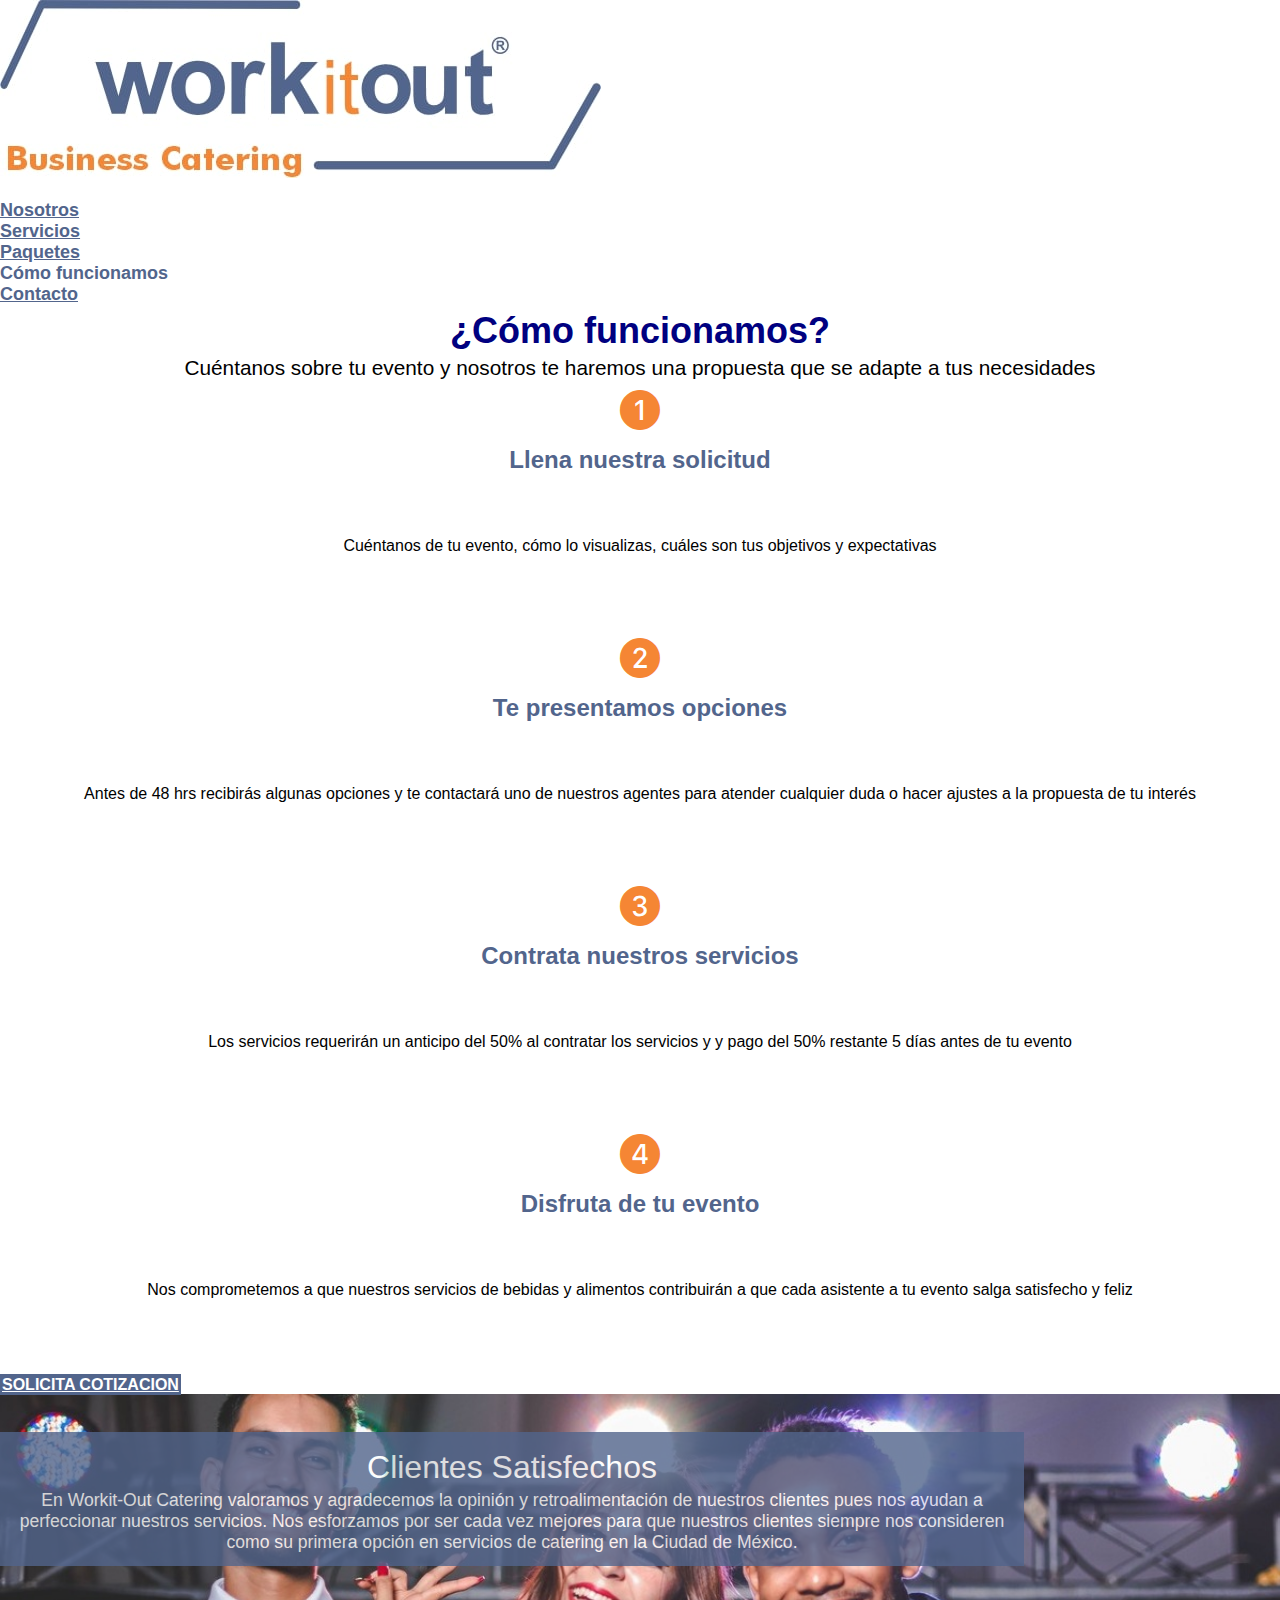
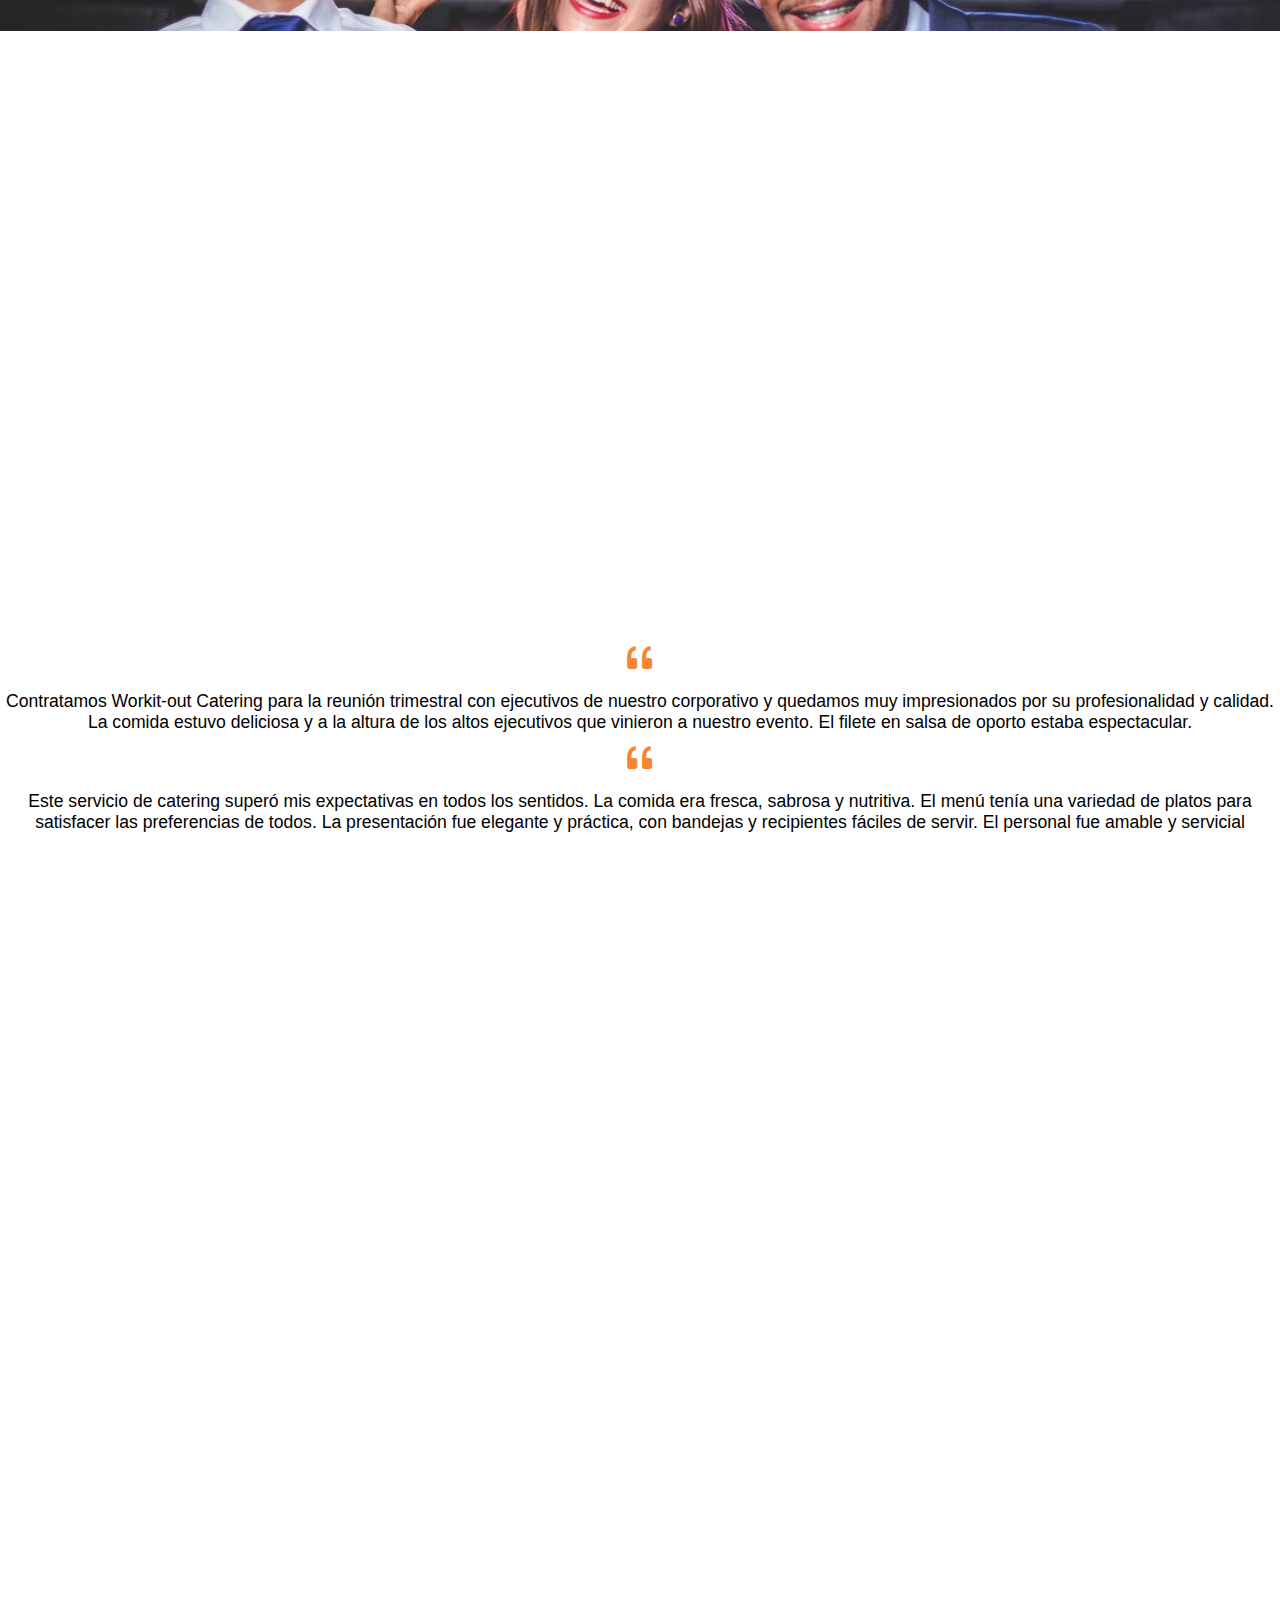
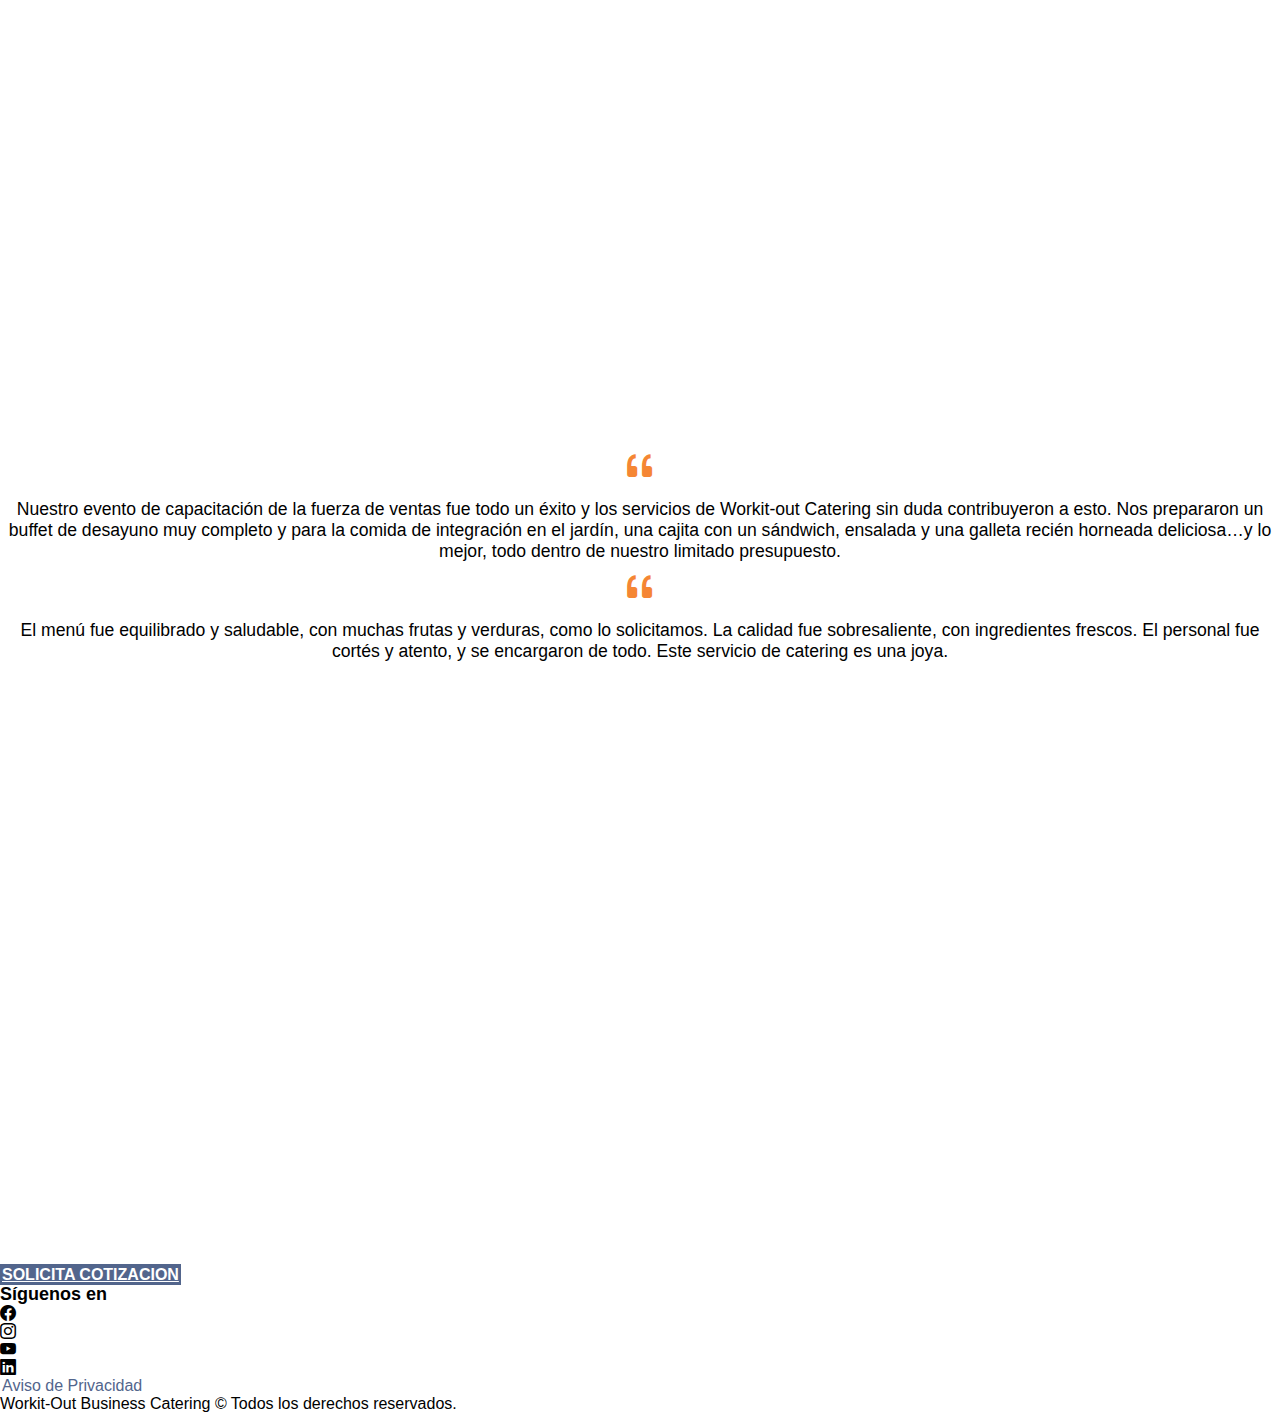
<file: pages/como-funcionamos.html>
<!DOCTYPE html>
<html lang="es">
  <head>
    <meta charset="UTF-8" />
    <meta http-equiv="X-UA-Compatible" content="IE=edge" />
    <meta name="viewport" content="width=device-width, initial-scale=1.0" />
    <meta
      name="description"
      content="Nuestro proceso es muy sencillo, llena nuestra solicitud y te contactaremos con opciones; contrátanos con 50% de anticipo"
    />
    <meta name="robots" content="index,follow" />
    <link
      href="https://cdn.jsdelivr.net/npm/bootstrap@5.3.0-alpha3/dist/css/bootstrap.min.css"
      rel="stylesheet"
      integrity="sha384-KK94CHFLLe+nY2dmCWGMq91rCGa5gtU4mk92HdvYe+M/SXH301p5ILy+dN9+nJOZ"
      crossorigin="anonymous"
    />
    <link
      rel="stylesheet"
      href="https://cdn.jsdelivr.net/npm/bootstrap-icons@1.10.4/font/bootstrap-icons.css"
    />
    <link href="https://unpkg.com/aos@2.3.1/dist/aos.css" rel="stylesheet" />
    <link rel="stylesheet" href="../css/styles.css" />
    <title>Workit Out Business Catering | Cómo funcionamos</title>
  </head>

  <body>
    <header class="navbar navbar-expand-lg bg-body-tertiary border-bottom">
      <div class="container py-2">
        <!--En la mitad del container pongo logo y en la otra mital barra nav-->
        <div class="row">
          <!--Sección logo. Pendiente averiguar como hacer que el logo no se vuelva tan pequeño en la versión sm-->
          <div class="col-6">
            <a class="navbar-brand" href="../index.html"
              ><img
                src="../img/logo-catering-workitout.jpg"
                alt="Logo-workit-out-catering"
                class="w-50"
            /></a>
          </div>
          <!--Sección barra nav-->
          <div class="col-6 d-flex flex-column justify-content-end">
            <button
              class="navbar-toggler"
              type="button"
              data-bs-toggle="collapse"
              data-bs-target="#navbarNavDropdown"
              aria-controls="navbarNavDropdown"
              aria-expanded="false"
              aria-label="Toggle navigation"
            >
              <span class="navbar-toggler-icon"></span>
            </button>
            <nav
              class="collapse navbar-collapse justify-content-end"
              id="navbarNavDropdown"
            >
              <ul class="navbar-nav">
                <li class="nav-item">
                  <a class="nav-link" href="../index.html"
                    ><span class="pe-2 border-end">Nosotros</span></a
                  >
                </li>
                <li class="nav-item">
                  <a class="nav-link" href="./servicios.html"
                    ><span class="pe-2 border-end">Servicios</span></a
                  >
                </li>
                <li class="nav-item">
                  <a class="nav-link" href="./paquetes.html"
                    ><span class="pe-2 border-end">Paquetes</span></a
                  >
                </li>
                <li class="nav-item">
                  <a class="nav-link active" aria-current="page"
                    ><span class="pe-2 border-end">Cómo funcionamos</span></a
                  >
                </li>
                <li class="nav-item">
                  <a class="nav-link" href="./contacto.html"
                    ><span class="pe-2 border-end">Contacto</span></a
                  >
                </li>
              </ul>
            </nav>
          </div>
        </div>
      </div>
    </header>

    <main>
      <!-- Sección título y subtítulo de la página -->
      <section class="container py-4 text-center">
        <h1>¿Cómo funcionamos?</h1>
        <p class="parrafo-titulopags">
          Cuéntanos sobre tu evento y nosotros te haremos una propuesta que se
          adapte a tus necesidades
        </p>
      </section>

      <!-- Sección de contenido Cómo funcionamos. Rehago sección con Bootstrap-->
      <div class="container">
        <div class="row">
          <div class="col-md-6 col-xl-3">
            <div class="container d-flex flex-column">
              <div class="row pasos-icon text-center">
                <i class="bi bi-1-circle-fill"></i>
              </div>
              <div class="row pasos-texto pt-3">
                <h2>Llena nuestra solicitud</h2>
              </div>
              <div class="row pasos-texto">
                <p>
                  Cuéntanos de tu evento, cómo lo visualizas, cuáles son tus
                  objetivos y expectativas
                </p>
              </div>
            </div>
          </div>
          <div class="col-md-6 col-xl-3">
            <div class="container d-flex flex-column">
              <div class="row pasos-icon text-center">
                <i class="bi bi-2-circle-fill"></i>
              </div>
              <div class="row pasos-texto pt-3">
                <h2>Te presentamos opciones</h2>
              </div>
              <div class="row pasos-texto">
                <p>
                  Antes de 48 hrs recibirás algunas opciones y te contactará uno
                  de nuestros agentes para atender cualquier duda o hacer
                  ajustes a la propuesta de tu interés
                </p>
              </div>
            </div>
          </div>
          <div class="col-md-6 col-xl-3">
            <div class="container d-flex flex-column">
              <div class="row pasos-icon text-center">
                <i class="bi bi-3-circle-fill"></i>
              </div>
              <div class="row pasos-texto pt-3">
                <h2>Contrata nuestros servicios</h2>
              </div>
              <div class="row pasos-texto">
                <p>
                  Los servicios requerirán un anticipo del 50% al contratar los
                  servicios y y pago del 50% restante 5 días antes de tu evento
                </p>
              </div>
            </div>
          </div>
          <div class="col-md-6 col-xl-3">
            <div class="container d-flex flex-column">
              <div class="row pasos-icon text-center">
                <i class="bi bi-4-circle-fill"></i>
              </div>
              <div class="row pasos-texto pt-3">
                <h2>Disfruta de tu evento</h2>
              </div>
              <div class="row pasos-texto">
                <p>
                  Nos comprometemos a que nuestros servicios de bebidas y
                  alimentos contribuirán a que cada asistente a tu evento salga
                  satisfecho y feliz
                </p>
              </div>
            </div>
          </div>
        </div>
      </div>

      <!--Sección de botón para solicitar cotización que se incluye en todas las páginas (excepto en la de Contacto)-->
      <div class="container py-5 ps-4">
        <div
          class="col-12 d-flex justify-content-center justify-content-lg-start"
        >
          <a
            class="btn btn-lg btn-plomo"
            href="./contacto.html"
            role="button"
            aria-label="Solicita cotización"
            >SOLICITA COTIZACION</a
          >
        </div>
      </div>

      <!-- Sección de Clientes Satisfechos y testimoniales en Cómo funcionamos-->
      <section class="container caja-clientes-satisfechos my-5">
        <div class="container titulo-clientes-satisfechos">
          <h2>Clientes Satisfechos</h2>
          <p>
            En Workit-Out Catering valoramos y agradecemos la opinión y
            retroalimentación de nuestros clientes pues nos ayudan a
            perfeccionar nuestros servicios. Nos esforzamos por ser cada vez
            mejores para que nuestros clientes siempre nos consideren como su
            primera opción en servicios de catering en la Ciudad de México.
          </p>
        </div>
      </section>

      <!--Sección Testimoniales con foto y texto-->
      <div class="container">
        <!--Fila con foto, icono y texto. Foto al principio-->
        <div class="row invertir-orden">
          <!--Sección de imagen-->
          <div class="col-lg-6 px-0">
            <figure>
              <img
                data-aos="flip-up"
                class="w-100"
                src="../img/cf-testim-f1-hamburguesa.jpg"
                alt="Hamburguesa con papas"
              />
            </figure>
          </div>
          <!--Sección de texto-->
          <div class="col-lg-6 d-flex flex-column justify-content-center">
            <div class="row pasos-icon text-center">
              <i class="bi bi-quote"></i>
            </div>
            <p class="testimoniales">
              Contratamos Workit-out Catering para la reunión trimestral con
              ejecutivos de nuestro corporativo y quedamos muy impresionados por
              su profesionalidad y calidad. La comida estuvo deliciosa y a la
              altura de los altos ejecutivos que vinieron a nuestro evento. El
              filete en salsa de oporto estaba espectacular.
            </p>
          </div>
        </div>
        <!--Fila con foto, highlightsy texto. Foto al final-->
        <div class="row">
          <!--Sección de texto-->
          <div class="col-lg-6 d-flex flex-column justify-content-center">
            <div class="row pasos-icon text-center">
              <i class="bi bi-quote"></i>
            </div>
            <p class="testimoniales">
              Este servicio de catering superó mis expectativas en todos los
              sentidos. La comida era fresca, sabrosa y nutritiva. El menú tenía
              una variedad de platos para satisfacer las preferencias de todos.
              La presentación fue elegante y práctica, con bandejas y
              recipientes fáciles de servir. El personal fue amable y servicial
            </p>
          </div>
          <!--Sección de imagen-->
          <div class="col-lg-6 px-0">
            <figure>
              <img
                data-aos="flip-up"
                class="w-100"
                src="../img/cf-testim-f2-platillos-salados.jpg"
                alt="Mesa con bocadillos salados"
              />
            </figure>
          </div>
        </div>
        <!--Fila con foto, highlights y texto. Foto al principio-->
        <div class="row invertir-orden">
          <!--Sección de imagen-->
          <div class="col-lg-6 px-0">
            <figure>
              <img
                data-aos="flip-up"
                class="w-100"
                src="../img/cf-testim-f3-pizza-y-laptop.jpg"
                alt="Pizza y laptop"
              />
            </figure>
          </div>
          <!--Sección de texto-->
          <div class="col-lg-6 d-flex flex-column justify-content-center">
            <div class="row pasos-icon text-center">
              <i class="bi bi-quote"></i>
            </div>
            <p class="testimoniales">
              Nuestro evento de capacitación de la fuerza de ventas fue todo un
              éxito y los servicios de Workit-out Catering sin duda
              contribuyeron a esto. Nos prepararon un buffet de desayuno muy
              completo y para la comida de integración en el jardín, una cajita
              con un sándwich, ensalada y una galleta recién horneada
              deliciosa…y lo mejor, todo dentro de nuestro limitado presupuesto.
            </p>
          </div>
        </div>
        <!--Fila con foto, highlights y texto. Foto al final. Por ser el último incluye borde abajo-->
        <div class="row">
          <!--Sección de texto-->
          <div class="col-lg-6 d-flex flex-column justify-content-center">
            <div class="row pasos-icon text-center">
              <i class="bi bi-quote"></i>
            </div>
            <p class="testimoniales">
              El menú fue equilibrado y saludable, con muchas frutas y verduras,
              como lo solicitamos. La calidad fue sobresaliente, con
              ingredientes frescos. El personal fue cortés y atento, y se
              encargaron de todo. Este servicio de catering es una joya.
            </p>
          </div>
          <!--Sección de imagen-->
          <div class="col-lg-6 px-0">
            <figure>
              <img
                data-aos="flip-up"
                class="w-100"
                src="../img/cf-testim-f4-fruta.jpg"
                alt="Plato de fruta picada"
              />
            </figure>
          </div>
        </div>
      </div>

      <!--Sección de botón para solicitar cotización que se incluye en todas las páginas (excepto en la de Contacto)-->
      <div class="container py-5 ps-4">
        <div
          class="col-12 d-flex justify-content-center justify-content-lg-start"
        >
          <a
            class="btn btn-lg btn-plomo"
            href="./contacto.html"
            role="button"
            aria-label="Solicita cotización"
            >SOLICITA COTIZACION</a
          >
        </div>
      </div>
    </main>

    <!--Sección Footer (2 containers con 2 filas c/u para acomodar los diferentes elementos)-->
    <footer class="container-fluid bg-body-tertiary border-top py-3">
      <!--Sección de redes sociales del footer-->
      <div class="container py-4px">
        <div class="row">
          <div class="col-12">
            <div class="d-flex justify-content-center">
              <h4 class="texto-footer">Síguenos en</h4>
            </div>
            <div class="col-12">
              <div class="d-flex justify-content-center">
                <ul class="fs-3 d-flex">
                  <!--Pendiente checar cómo agregar la liga a la pag de la red social respectiva y ligarlas (cuando existan, jeje) -->
                  <li class="bi bi-facebook px-4"></li>
                  <li class="bi bi-instagram px-4"></li>
                  <li class="bi bi-youtube px-4"></li>
                  <li class="bi bi-linkedin px-4"></li>
                </ul>
              </div>
            </div>
          </div>
        </div>
        <!--Sección de legales del footer. Queda pendiente texto Aviso de privacidad y ligarlo-->
        <div class="container">
          <div class="row">
            <div class="col-12 col-lg-4 text-center text-lg-start">
              <a href="#" class="link-legales">Aviso de Privacidad</a>
            </div>
            <div class="col-12 col-lg-8 text-center text-lg-start">
              Workit-Out Business Catering © Todos los derechos reservados.
            </div>
          </div>
        </div>
      </div>
    </footer>

    <script
      src="https://cdn.jsdelivr.net/npm/bootstrap@5.3.0-alpha3/dist/js/bootstrap.bundle.min.js"
      integrity="sha384-ENjdO4Dr2bkBIFxQpeoTz1HIcje39Wm4jDKdf19U8gI4ddQ3GYNS7NTKfAdVQSZe"
      crossorigin="anonymous"
    ></script>
    <script src="https://unpkg.com/aos@2.3.1/dist/aos.js"></script>
    <script>
      AOS.init();
    </script>
  </body>
</html>
</file>
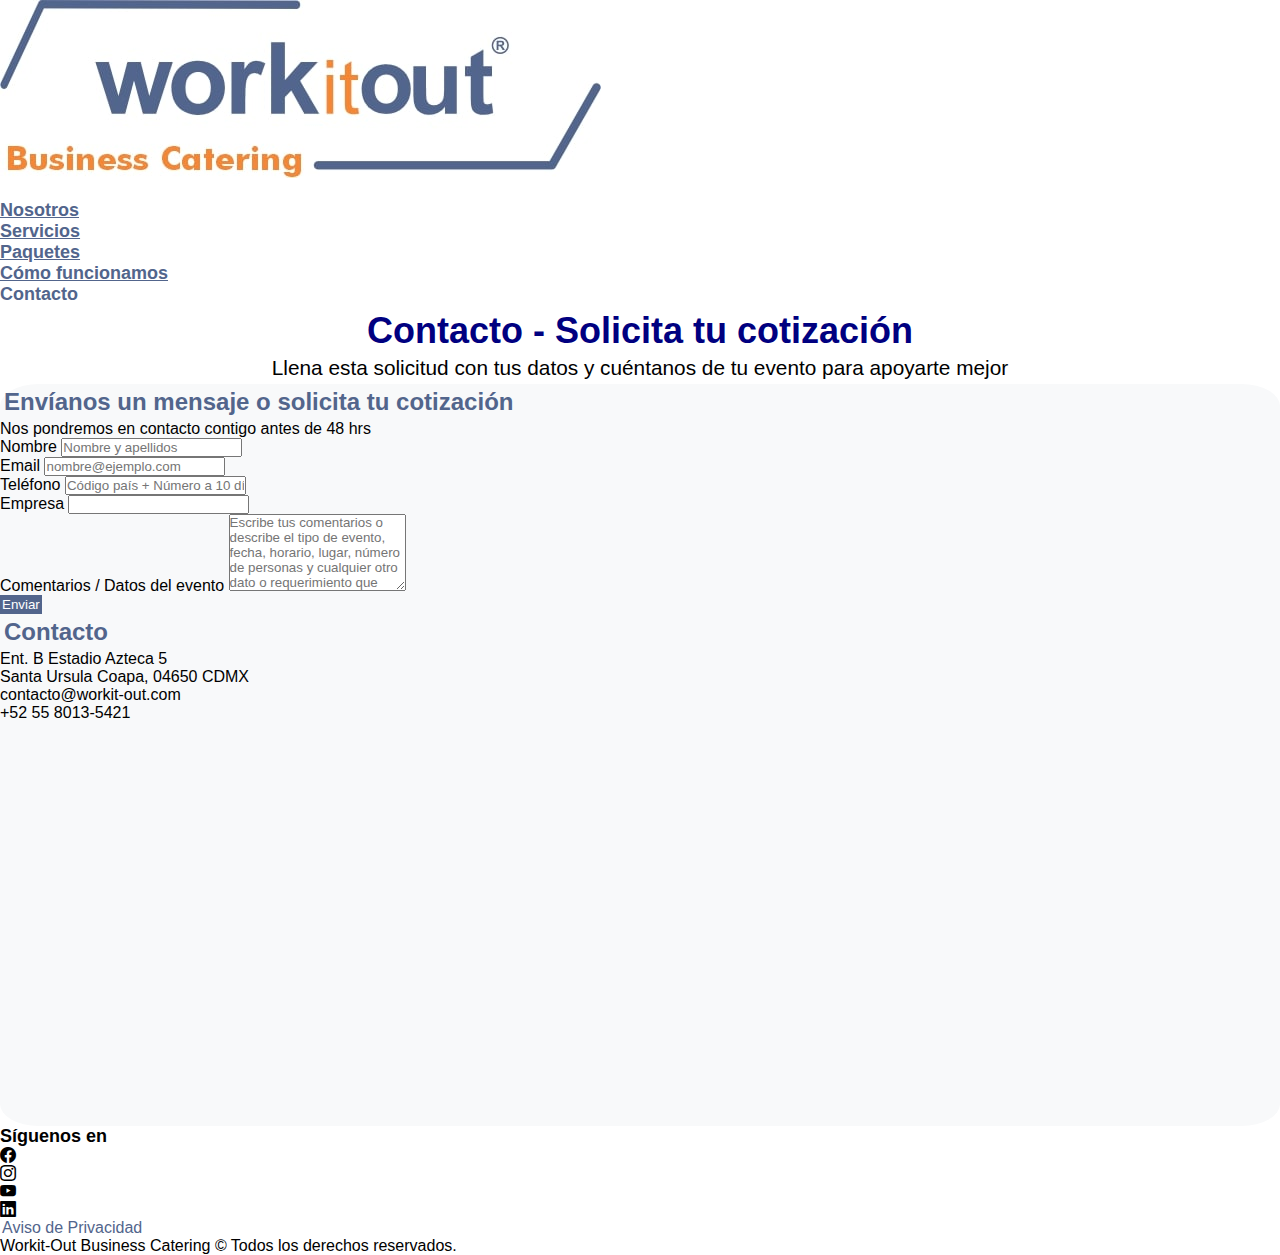
<file: pages/contacto.html>
<!DOCTYPE html>
<html lang="es">
  <head>
    <meta charset="UTF-8" />
    <meta http-equiv="X-UA-Compatible" content="IE=edge" />
    <meta name="viewport" content="width=device-width, initial-scale=1.0" />
    <meta
      name="description"
      content="Contáctanos y cuéntanos de tu evento para enviarte una cotización de acuerdo a las caracteríticas de tu evento y presupuesto"
    />
    <meta name="robots" content="index,follow" />
    <link
      href="https://cdn.jsdelivr.net/npm/bootstrap@5.3.0-alpha3/dist/css/bootstrap.min.css"
      rel="stylesheet"
      integrity="sha384-KK94CHFLLe+nY2dmCWGMq91rCGa5gtU4mk92HdvYe+M/SXH301p5ILy+dN9+nJOZ"
      crossorigin="anonymous"
    />
    <link
      rel="stylesheet"
      href="https://cdn.jsdelivr.net/npm/bootstrap-icons@1.10.4/font/bootstrap-icons.css"
    />
    <link href="https://unpkg.com/aos@2.3.1/dist/aos.css" rel="stylesheet" />
    <link rel="stylesheet" href="../css/styles.css" />
    <title>Workit Out Business Catering | Contacto</title>
  </head>

  <body>
    <header class="navbar navbar-expand-lg bg-body-tertiary border-bottom">
      <div class="container py-2">
        <!--En la mitad del container pongo logo y en la otra mital barra nav-->
        <div class="row">
          <!--Sección logo. Pendiente averiguar como hacer que el logo no se vuelva tan pequeño en la versión sm-->
          <div class="col-6">
            <a class="navbar-brand" href="../index.html"
              ><img
                src="../img/logo-catering-workitout.jpg"
                alt="Logo-workit-out-catering"
                class="w-50"
            /></a>
          </div>
          <!--Sección barra nav-->
          <div class="col-6 d-flex flex-column justify-content-end">
            <button
              class="navbar-toggler"
              type="button"
              data-bs-toggle="collapse"
              data-bs-target="#navbarNavDropdown"
              aria-controls="navbarNavDropdown"
              aria-expanded="false"
              aria-label="Toggle navigation"
            >
              <span class="navbar-toggler-icon"></span>
            </button>
            <nav
              class="collapse navbar-collapse justify-content-end"
              id="navbarNavDropdown"
            >
              <ul class="navbar-nav">
                <li class="nav-item">
                  <a class="nav-link" href="../index.html"
                    ><span class="pe-2 border-end">Nosotros</span></a
                  >
                </li>
                <li class="nav-item">
                  <a class="nav-link" href="./servicios.html"
                    ><span class="pe-2 border-end">Servicios</span></a
                  >
                </li>
                <li class="nav-item">
                  <a class="nav-link" href="./paquetes.html"
                    ><span class="pe-2 border-end">Paquetes</span></a
                  >
                </li>
                <li class="nav-item">
                  <a class="nav-link" href="./como-funcionamos.html"
                    ><span class="pe-2 border-end">Cómo funcionamos</span></a
                  >
                </li>
                <li class="nav-item">
                  <a class="nav-link active" aria-current="page"
                    ><span class="pe-2 border-end">Contacto</span></a
                  >
                </li>
              </ul>
            </nav>
          </div>
        </div>
      </div>
    </header>

    <main>
      <!-- Sección título y subtítulo de la página -->
      <section class="container py-4 text-center">
        <h1>Contacto - Solicita tu cotización</h1>
        <p class="parrafo-titulopags">
          Llena esta solicitud con tus datos y cuéntanos de tu evento para
          apoyarte mejor
        </p>
      </section>

      <!-- Sección Contenido de la página -->

      <!-- Sección Contenedor principal -->
      <section class="container-fluid pb-5">
        <section class="container">
          <!-- Sección para dividir los 3 bloques del contenido -->
          <div class="row border m-2">
            <!-- Sección para el formato de solicitud -->
            <div class="col-lg-7 d-flex p-4">
              <div>
                <h2 class="subtitulo-contacto">
                  Envíanos un mensaje o solicita tu cotización
                </h2>
                <p>Nos pondremos en contacto contigo antes de 48 hrs</p>
                <form name="Contacto" netlify>
                  <div class="mb-3">
                    <label for="exampleFormControlInput1" class="form-label"
                      >Nombre</label
                    >
                    <input
                      type="text"
                      aria-label="First name"
                      class="form-control"
                      placeholder="Nombre y apellidos"
                      aria-label="Nombre y apellidos"
                    />
                  </div>
                  <div class="mb-3">
                    <label for="exampleFormControlInput1" class="form-label"
                      >Email</label
                    >
                    <input
                      type="email"
                      class="form-control"
                      id="exampleFormControlInput1"
                      placeholder="nombre@ejemplo.com"
                      aria-label="e-mail"
                    />
                  </div>
                  <div class="mb-3">
                    <label for="exampleFormControlInput1" class="form-label"
                      >Teléfono</label
                    >
                    <input
                      type="tel"
                      class="form-control"
                      id="exampleFormControlInput1"
                      placeholder="Código país + Número a 10 dígitos"
                      aria-label="Teléfono"
                    />
                  </div>
                  <div class="mb-3">
                    <label for="exampleFormControlInput1" class="form-label"
                      >Empresa</label
                    >
                    <input
                      type="text"
                      class="form-control"
                      id="exampleFormControlInput1"
                      placeholder=""
                      aria-label="
                                Empresa"
                    />
                  </div>
                  <div class="mb-3">
                    <label for="exampleFormControlTextarea1" class="form-label"
                      >Comentarios / Datos del evento</label
                    >
                    <textarea
                      class="form-control"
                      id="exampleFormControlTextarea1"
                      rows="5"
                      placeholder="Escribe tus comentarios o describe el tipo de evento, fecha, horario, lugar, número de personas y cualquier otro dato o requerimiento que consideres relevante"
                      aria-label="Comentarios"
                    ></textarea>
                  </div>
                  <!--Botón para enviar formulario-->
                  <div class="mb-3">
                    <input
                      class="btn btn-secondary btn-lg btn-enviar"
                      type="submit"
                      value="Enviar"
                      aria-label="Enviar"
                    />
                  </div>
                </form>
              </div>
            </div>
            <!-- Sección para el bloque datos contacto -->
            <div class="col-lg-5 d-flex py-4">
              <div class="row ps-4">
                <div>
                  <h2 class="subtitulo-contacto">Contacto</h2>
                  <div class="d-flex">
                    <div>
                      <p>Ent. B Estadio Azteca 5</p>
                      <p>Santa Ursula Coapa, 04650 CDMX</p>
                      <p>contacto@workit-out.com</p>
                      <p>+52 55 8013-5421</p>
                    </div>
                  </div>
                </div>
                <!-- Sección para el bloque de mapa -->
                <div class="d-flex">
                  <div class="overflow-hidden">
                    <iframe
                      class="iframe-mapaGoogle"
                      height="400"
                      src="https://www.google.com/maps/embed?pb=!1m18!1m12!1m3!1d3765.5528642108693!2d-99.15056938429086!3d19.30180144984989!2m3!1f0!2f0!3f0!3m2!1i1024!2i768!4f13.1!3m3!1m2!1s0x85ce01b5fd65a221%3A0x6fcc660179da61e4!2sWorkit-Out!5e0!3m2!1sen!2smx!4v1679272561712!5m2!1sen!2smx"
                      style="border: 0"
                      allowfullscreen=""
                      loading="lazy"
                      referrerpolicy="no-referrer-when-downgrade"
                    >
                    </iframe>
                  </div>
                </div>
              </div>
            </div>
          </div>
        </section>
      </section>
    </main>

    <!--Sección Footer (2 containers con 2 filas c/u para acomodar los diferentes elementos)-->
    <footer class="container-fluid bg-body-tertiary border-top py-3">
      <!--Sección de redes sociales del footer-->
      <div class="container py-4px">
        <div class="row">
          <div class="col-12">
            <div class="d-flex justify-content-center">
              <h4 class="texto-footer">Síguenos en</h4>
            </div>
            <div class="col-12">
              <div class="d-flex justify-content-center">
                <ul class="fs-3 d-flex">
                  <!--Pendiente checar cómo agregar la liga a la pag de la red social respectiva y ligarlas (cuando existan, jeje) -->
                  <li class="bi bi-facebook px-4"></li>
                  <li class="bi bi-instagram px-4"></li>
                  <li class="bi bi-youtube px-4"></li>
                  <li class="bi bi-linkedin px-4"></li>
                </ul>
              </div>
            </div>
          </div>
        </div>
        <!--Sección de legales del footer. Queda pendiente texto Aviso de privacidad y ligarlo-->
        <div class="container">
          <div class="row">
            <div class="col-12 col-lg-4 text-center text-lg-start">
              <a href="#" class="link-legales">Aviso de Privacidad</a>
            </div>
            <div class="col-12 col-lg-8 text-center text-lg-start">
              Workit-Out Business Catering © Todos los derechos reservados.
            </div>
          </div>
        </div>
      </div>
    </footer>

    <script
      src="https://cdn.jsdelivr.net/npm/bootstrap@5.3.0-alpha3/dist/js/bootstrap.bundle.min.js"
      integrity="sha384-ENjdO4Dr2bkBIFxQpeoTz1HIcje39Wm4jDKdf19U8gI4ddQ3GYNS7NTKfAdVQSZe"
      crossorigin="anonymous"
    ></script>
    <script src="https://unpkg.com/aos@2.3.1/dist/aos.js"></script>
    <script>
      AOS.init();
    </script>
  </body>
</html>
</file>
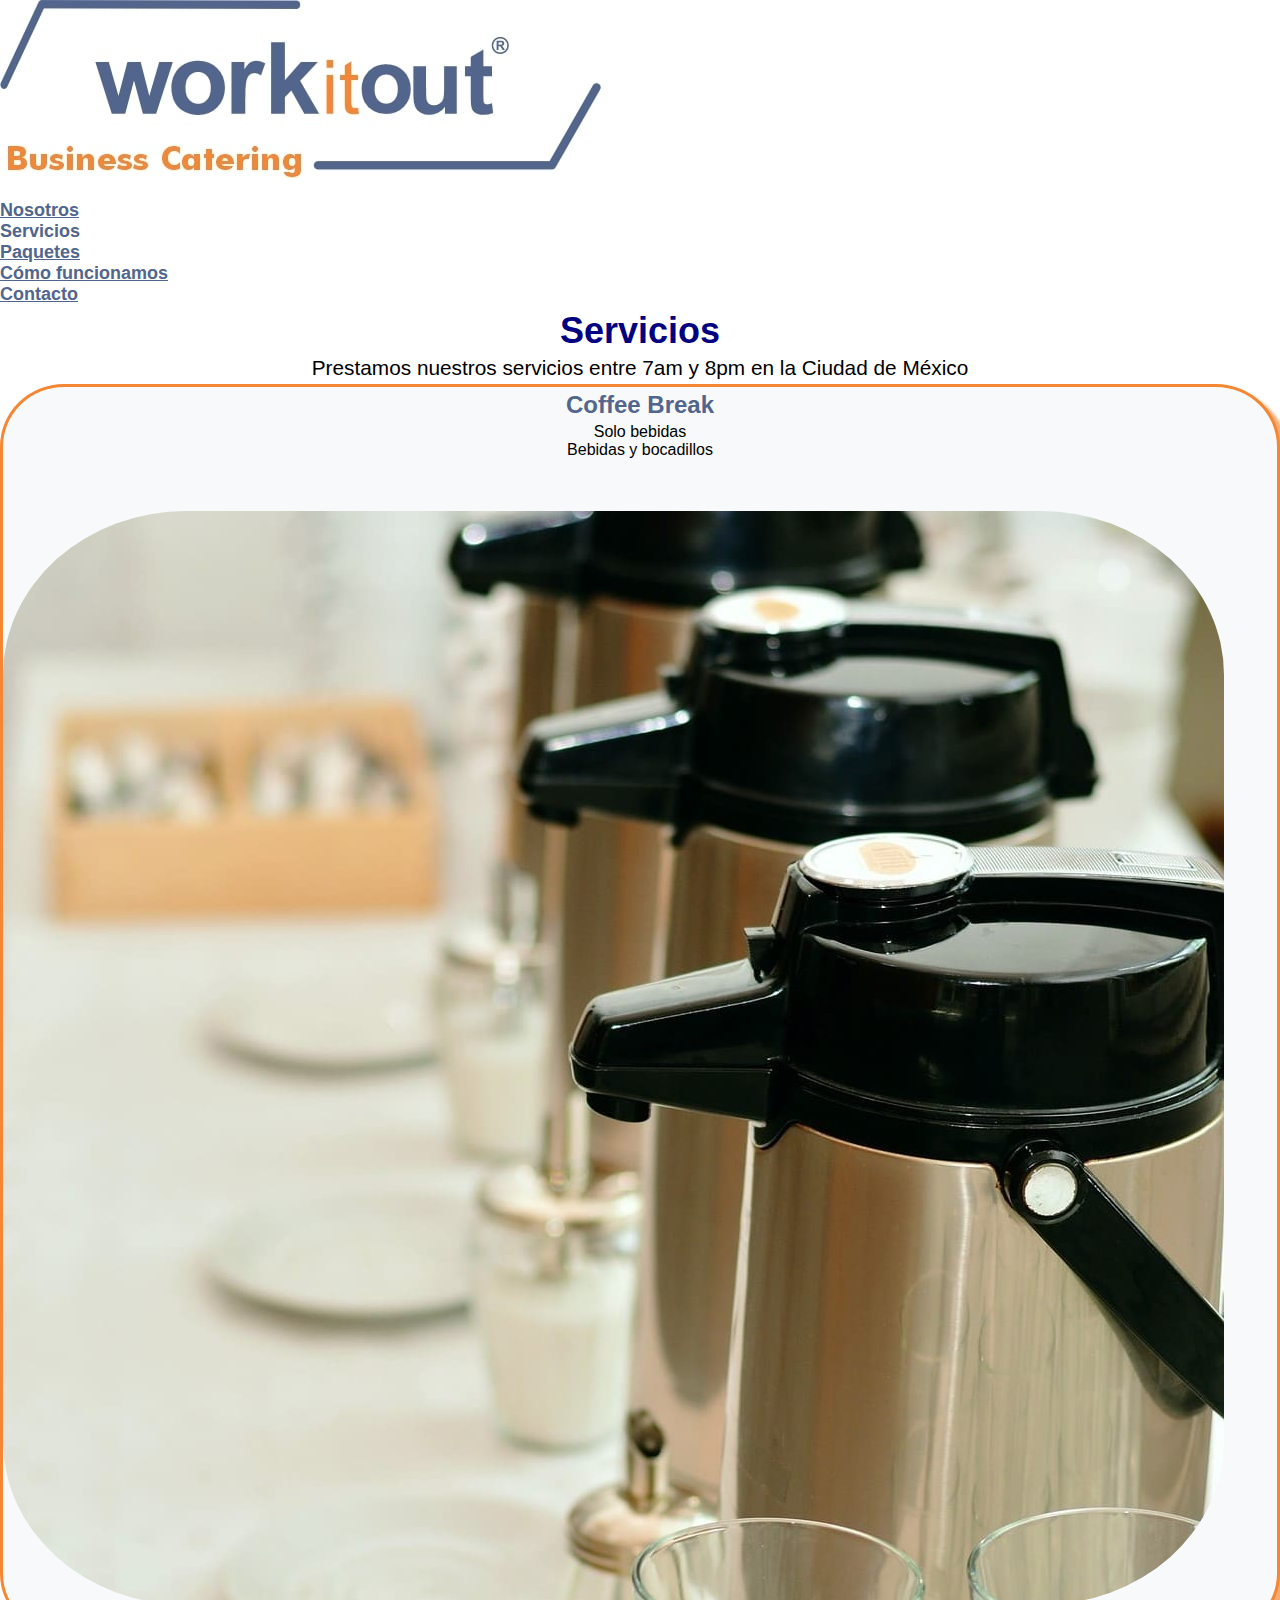
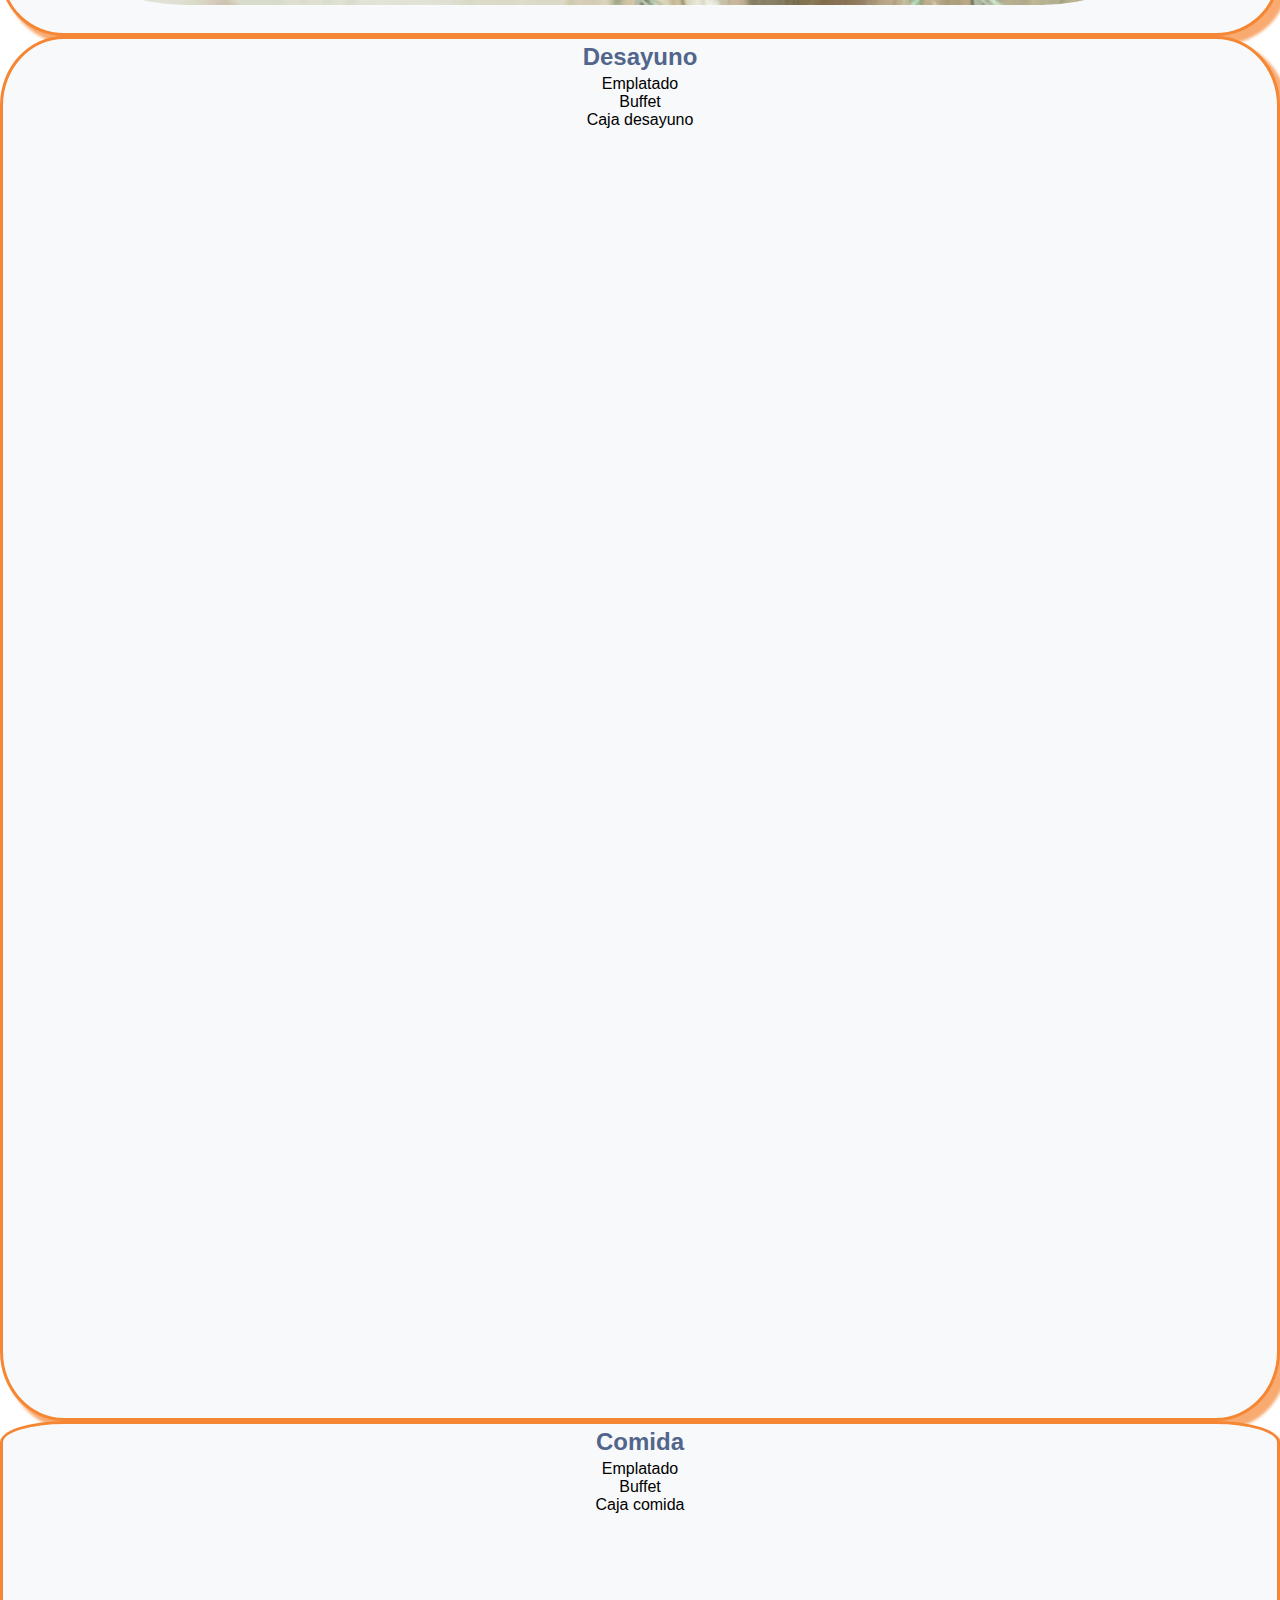
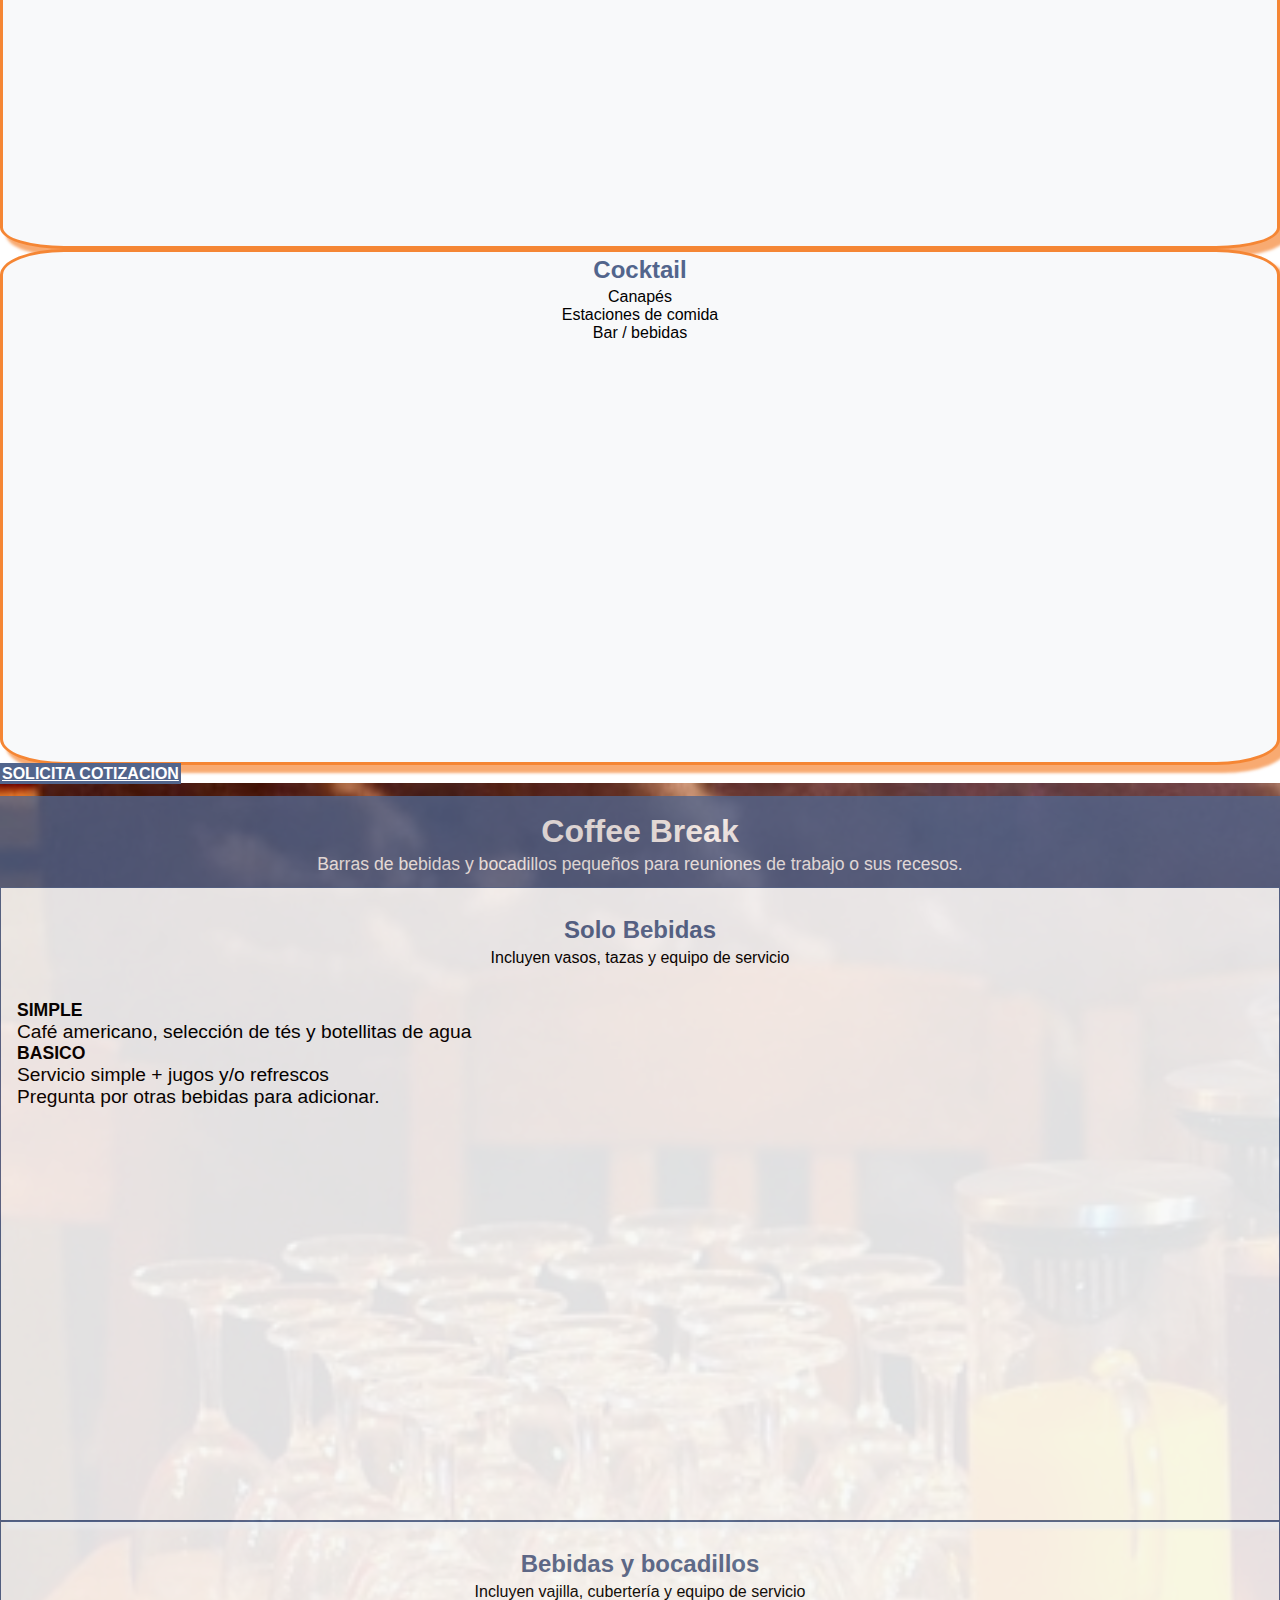
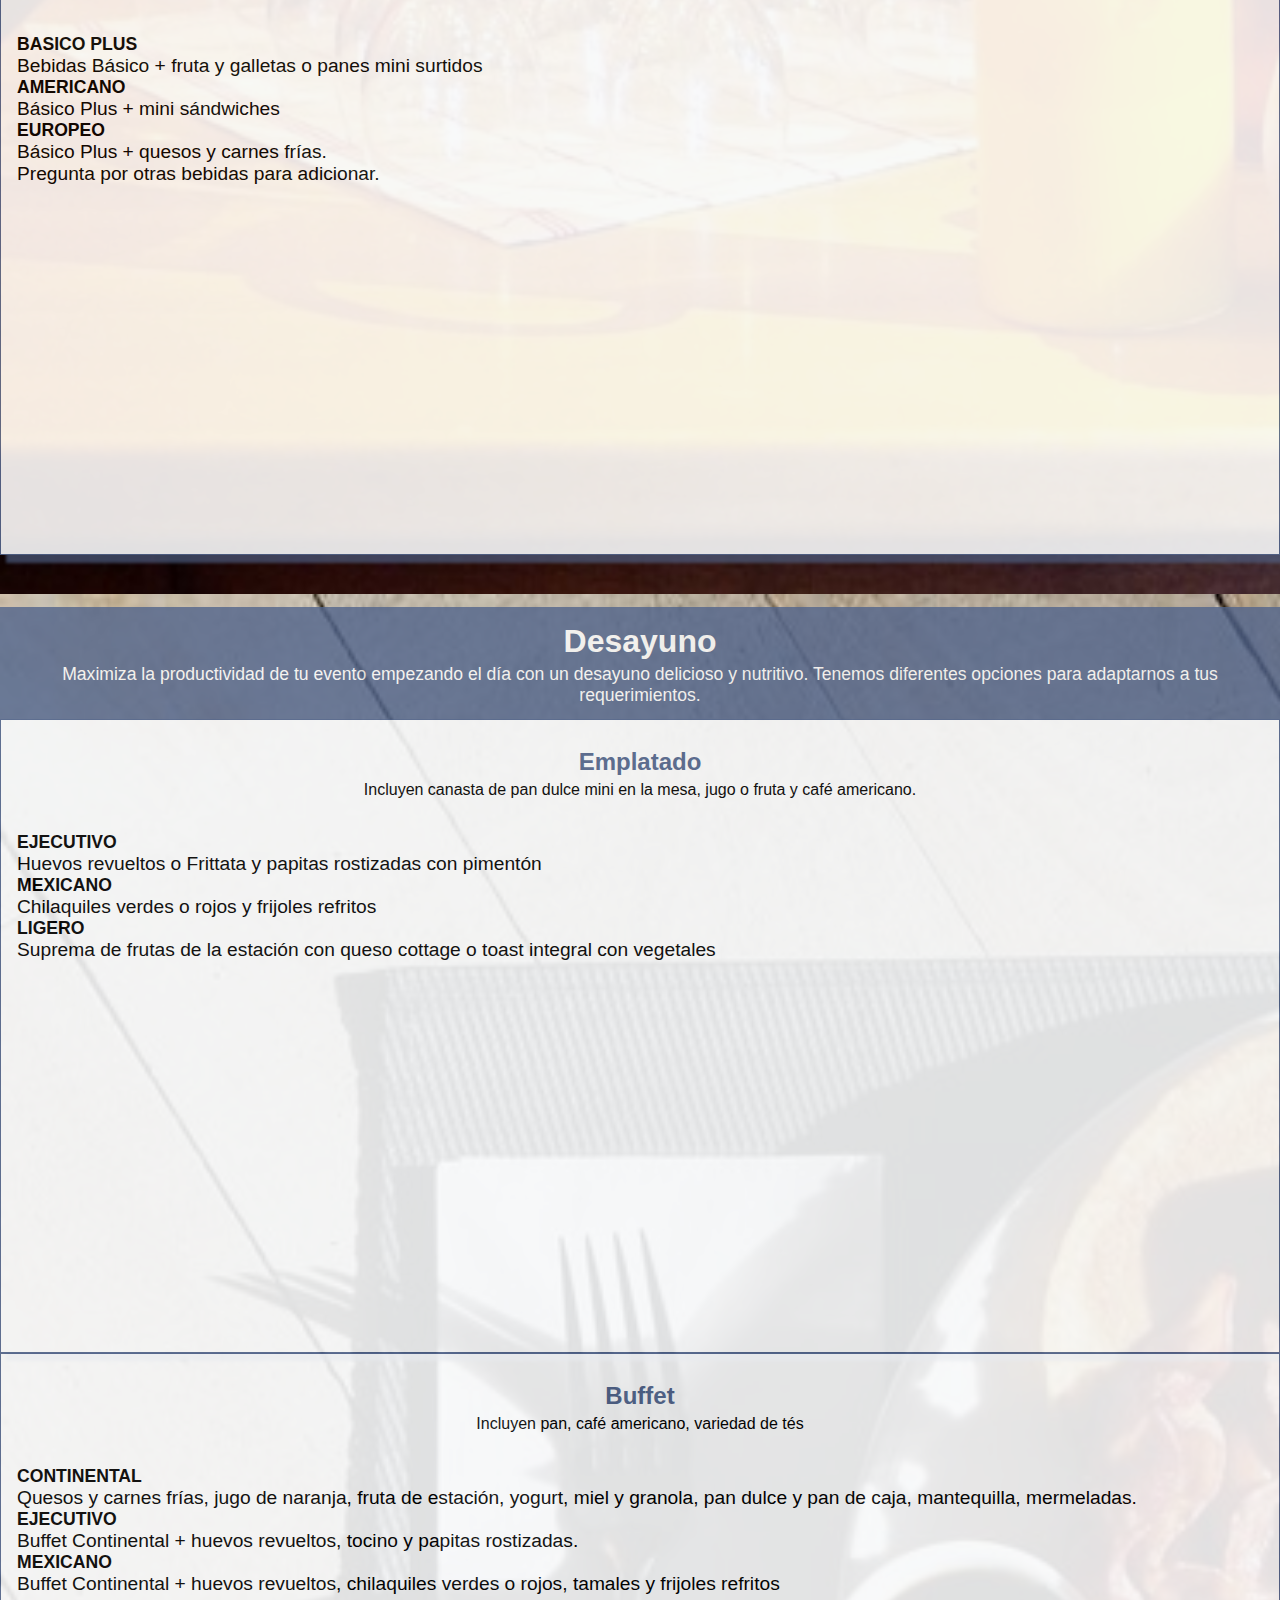
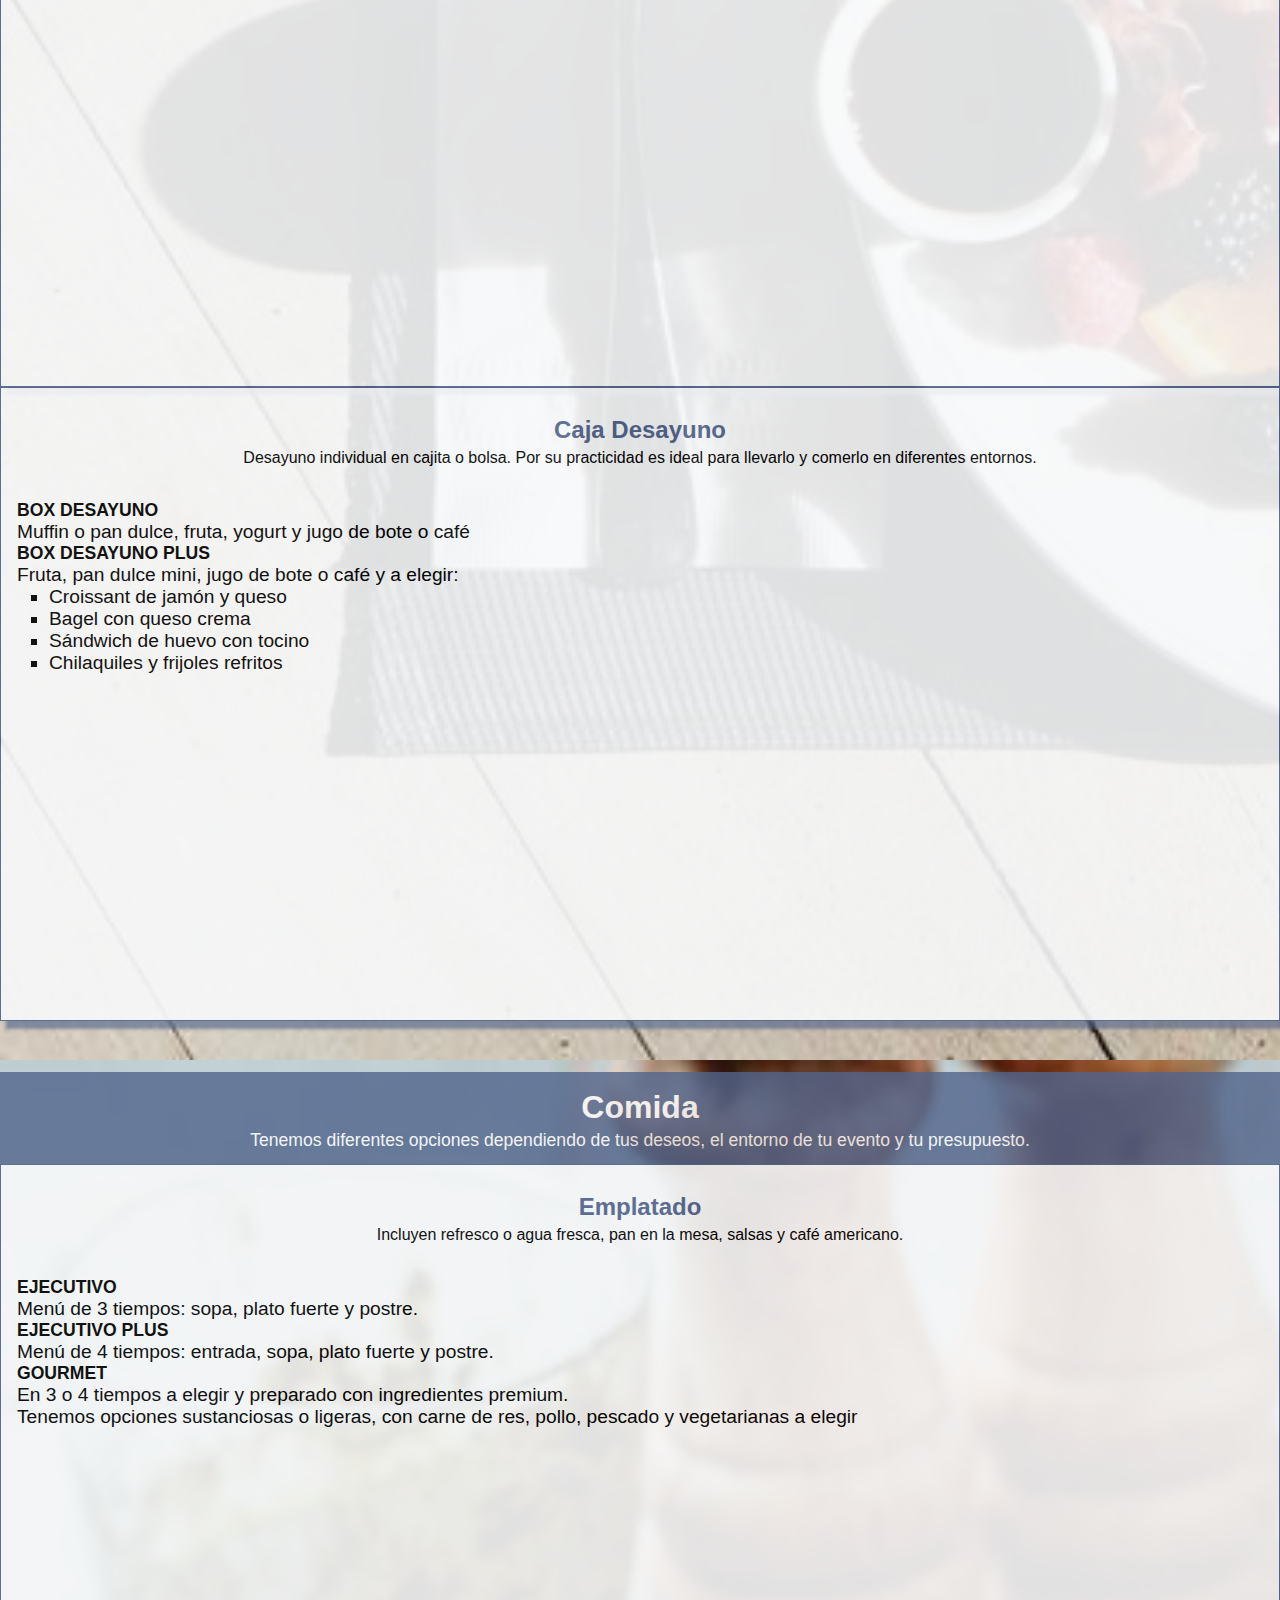
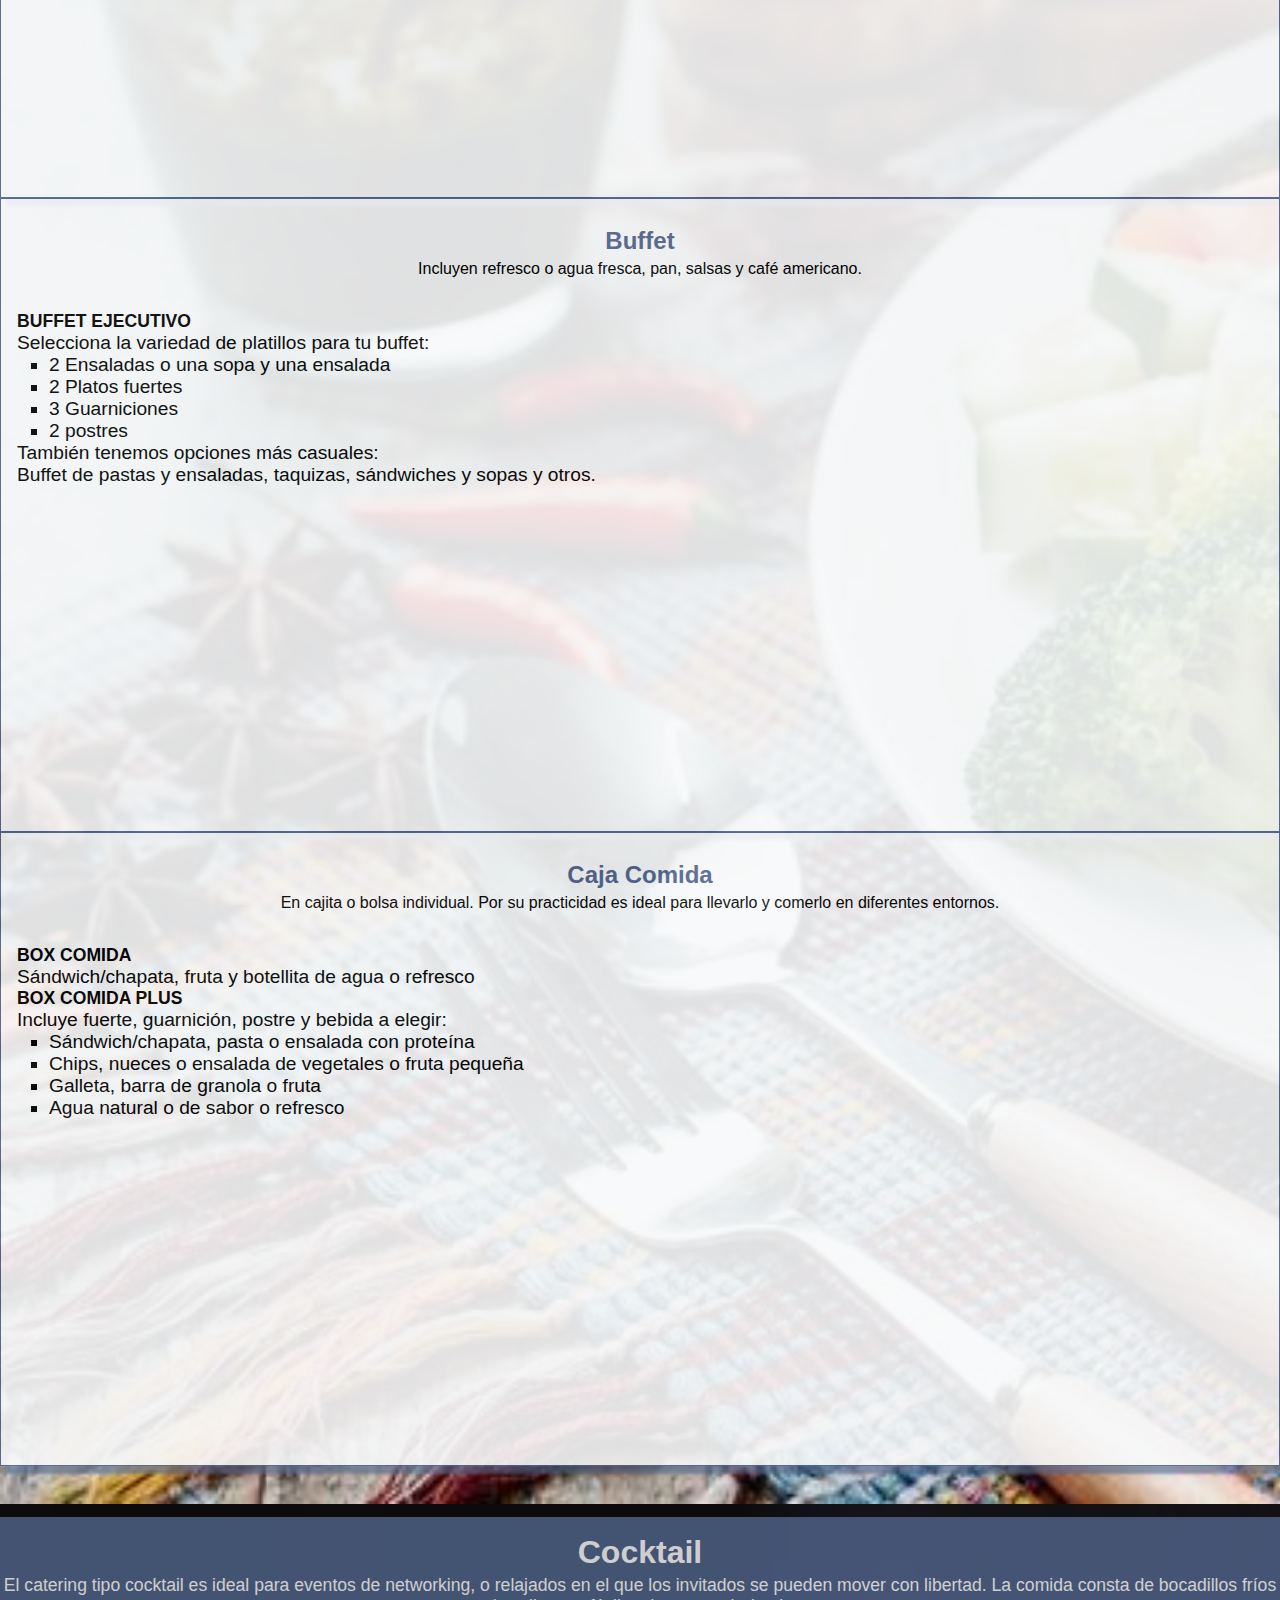
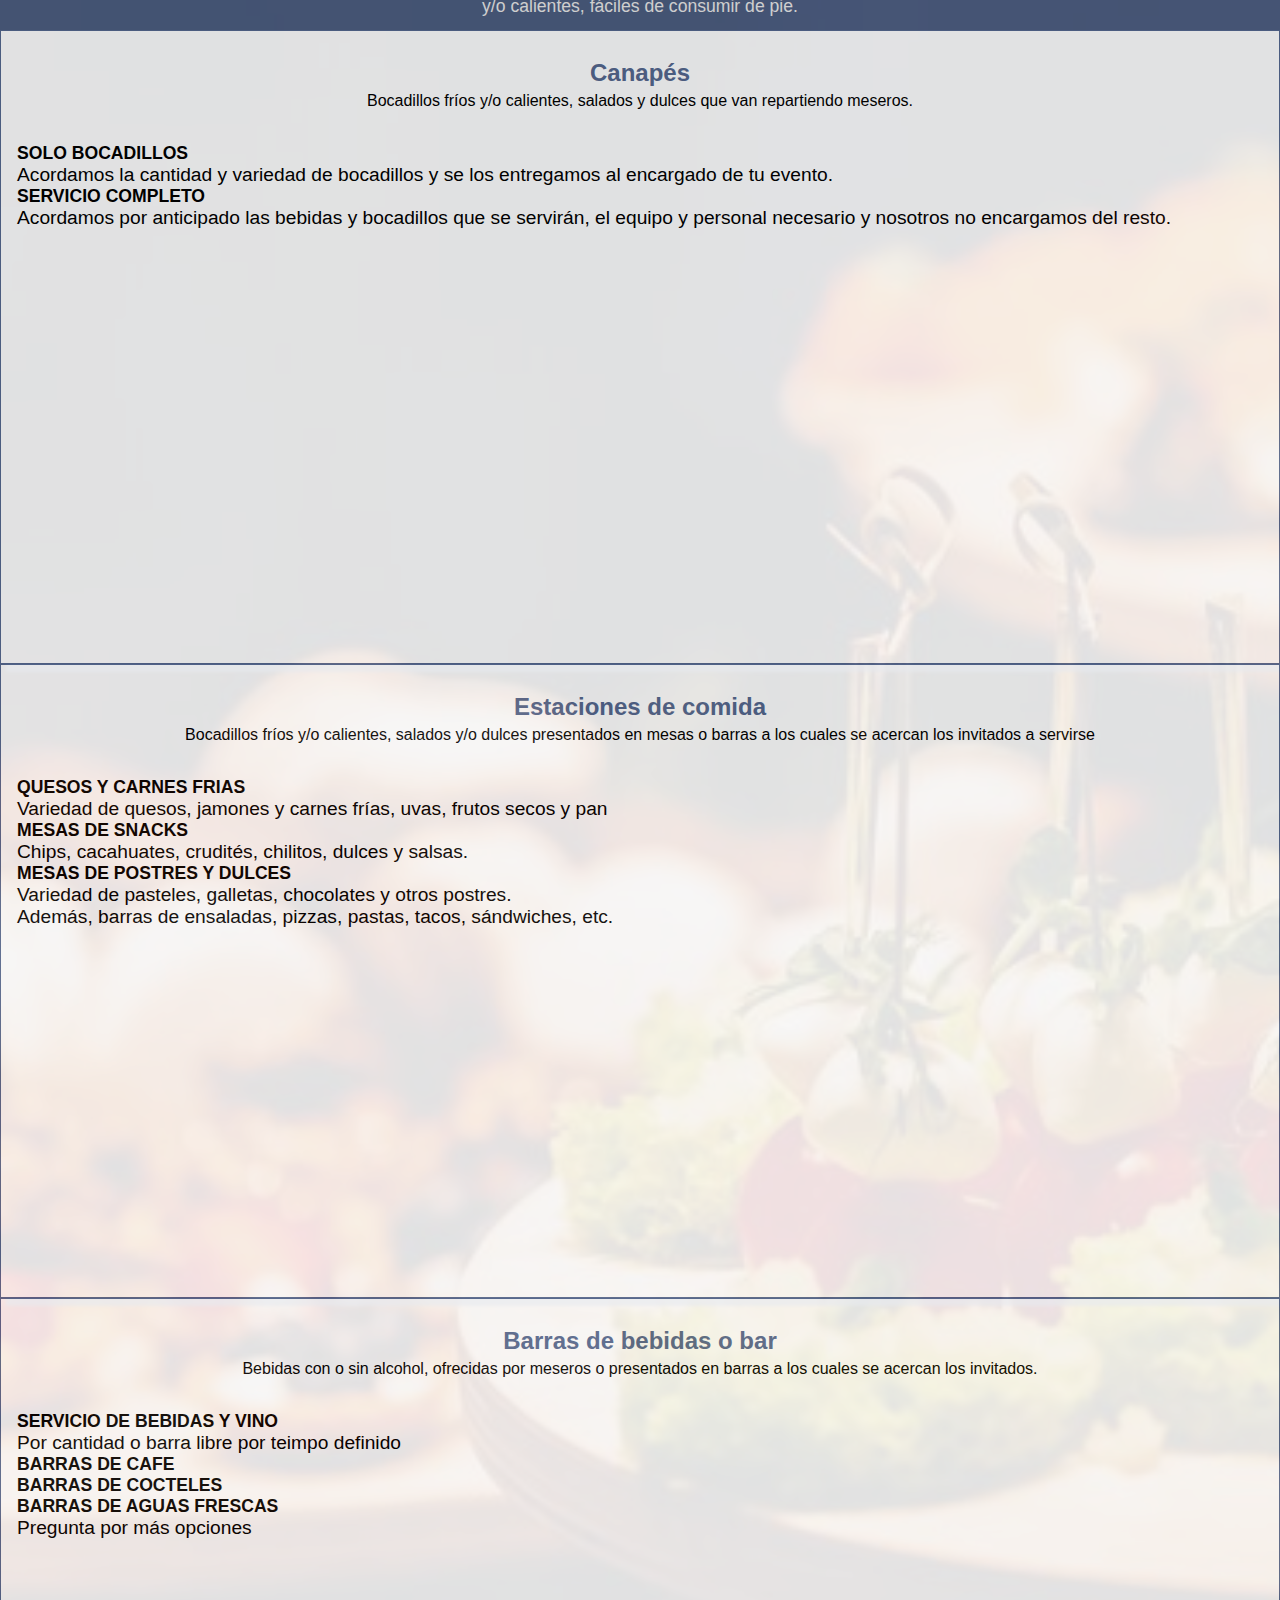
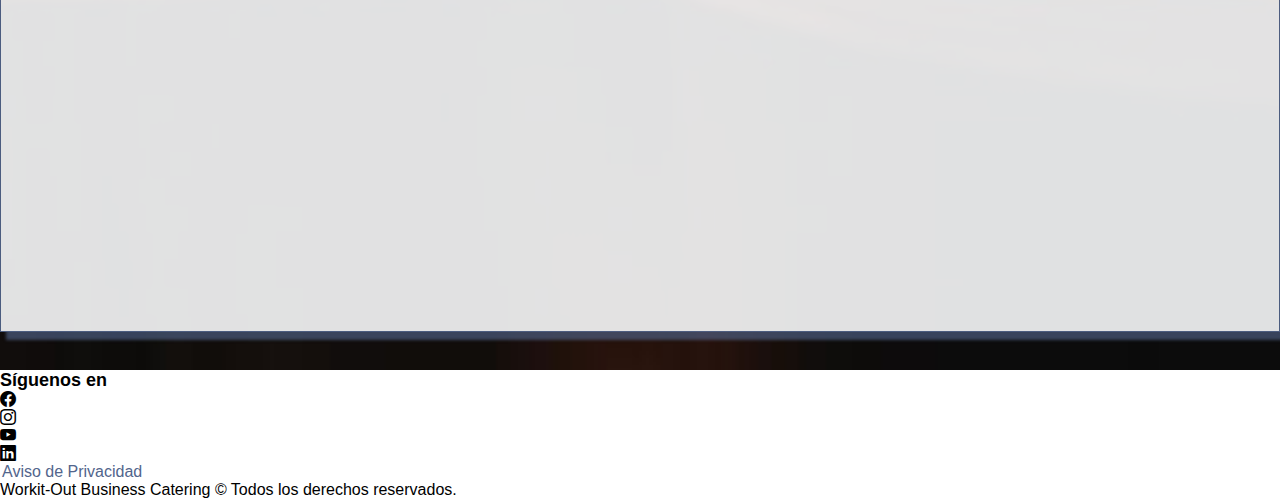
<file: pages/servicios.html>
<!DOCTYPE html>
<html lang="es">
  <head>
    <meta charset="UTF-8" />
    <meta http-equiv="X-UA-Compatible" content="IE=edge" />
    <meta name="viewport" content="width=device-width, initial-scale=1.0" />
    <meta
      name="description"
      content="Nuestros servicios de catering empresarial incluye servicios de coffee break, desayunos, comidas, cocktail y estaciones de alimentos y bebidas"
    />
    <meta name="robots" content="index,follow" />
    <link
      href="https://cdn.jsdelivr.net/npm/bootstrap@5.3.0-alpha3/dist/css/bootstrap.min.css"
      rel="stylesheet"
      integrity="sha384-KK94CHFLLe+nY2dmCWGMq91rCGa5gtU4mk92HdvYe+M/SXH301p5ILy+dN9+nJOZ"
      crossorigin="anonymous"
    />
    <link
      rel="stylesheet"
      href="https://cdn.jsdelivr.net/npm/bootstrap-icons@1.10.4/font/bootstrap-icons.css"
    />
    <link href="https://unpkg.com/aos@2.3.1/dist/aos.css" rel="stylesheet" />
    <link rel="stylesheet" href="../css/styles.css" />
    <title>Workit Out Business Catering | Servicios</title>
  </head>

  <body>
    <header class="navbar navbar-expand-lg bg-body-tertiary border-bottom">
      <div class="container py-2">
        <!--En la mitad del container pongo logo y en la otra mital barra nav-->
        <div class="row">
          <!--Sección logo. Pendiente averiguar como hacer que el logo no se vuelva tan pequeño en la versión sm-->
          <div class="col-6">
            <a class="navbar-brand" href="../index.html"
              ><img
                src="../img/logo-catering-workitout.jpg"
                alt="Logo-workit-out-catering"
                class="w-50"
            /></a>
          </div>
          <!--Sección barra nav-->
          <div class="col-6 d-flex flex-column justify-content-end">
            <button
              class="navbar-toggler"
              type="button"
              data-bs-toggle="collapse"
              data-bs-target="#navbarNavDropdown"
              aria-controls="navbarNavDropdown"
              aria-expanded="false"
              aria-label="Toggle navigation"
            >
              <span class="navbar-toggler-icon"></span>
            </button>
            <nav
              class="collapse navbar-collapse justify-content-end"
              id="navbarNavDropdown"
            >
              <ul class="navbar-nav">
                <li class="nav-item">
                  <a class="nav-link" href="../index.html"
                    ><span class="pe-2 border-end">Nosotros</span></a
                  >
                </li>
                <li class="nav-item">
                  <a class="nav-link active" aria-current="page"
                    ><span class="pe-2 border-end">Servicios</span></a
                  >
                </li>
                <li class="nav-item">
                  <a class="nav-link" href="./paquetes.html"
                    ><span class="pe-2 border-end">Paquetes</span></a
                  >
                </li>
                <li class="nav-item">
                  <a class="nav-link" href="./como-funcionamos.html"
                    ><span class="pe-2 border-end">Cómo funcionamos</span></a
                  >
                </li>
                <li class="nav-item">
                  <a class="nav-link" href="./contacto.html"
                    ><span class="pe-2 border-end">Contacto</span></a
                  >
                </li>
              </ul>
            </nav>
          </div>
        </div>
      </div>
    </header>

    <main>
      <!-- Sección de título y subtítulo de la página -->
      <section class="container py-4 text-center">
        <h1 class="titulopags">Servicios</h1>
        <p class="parrafo-titulopags">
          Prestamos nuestros servicios entre 7am y 8pm en la Ciudad de México
        </p>
      </section>

      <!-- Sección de contenido de página "Servicios" -->
      <div class="container">
        <div class="row">
          <div class="col-md-6 col-xl-3 my-3">
            <div class="container d-flex flex-column card-servicios">
              <div class="row card-servicios__title pt-3">
                <h2><a href="#coffeebreak-id">Coffee Break</a></h2>
              </div>
              <div class="row card-servicios__texto">
                <ul class="card-servicios__list">
                  <li class="card__item">Solo bebidas</li>
                  <li class="card__item">Bebidas y bocadillos</li>
                </ul>
              </div>
              <div class="row">
                <img
                  data-aos="flip-down"
                  class="card-servicios__imagen"
                  src="../img/coffee-f3.jpg"
                  alt="Cafeteras"
                />
              </div>
            </div>
          </div>

          <div class="col-md-6 col-xl-3 my-3">
            <div class="container d-flex flex-column card-servicios">
              <div class="row card-servicios__title pt-3">
                <h2><a href="#desayuno-id">Desayuno</a></h2>
              </div>
              <div class="row card-servicios__texto">
                <ul class="card-servicios__list">
                  <li class="card__item">Emplatado</li>
                  <li class="card__item">Buffet</li>
                  <li class="card__item">Caja desayuno</li>
                </ul>
              </div>
              <div class="row">
                <img
                  data-aos="flip-down"
                  data-aos-delay="100"
                  class="card-servicios__imagen"
                  src="../img/desayuno-f4.jpg"
                  alt="Plato con huevos"
                />
              </div>
            </div>
          </div>

          <div class="col-md-6 col-xl-3 my-3">
            <div class="container d-flex flex-column card-servicios">
              <div class="row card-servicios__title pt-3">
                <h2><a href="#comida-id">Comida</a></h2>
              </div>
              <div class="row card-servicios__texto">
                <ul class="card-servicios__list">
                  <li class="card__item">Emplatado</li>
                  <li class="card__item">Buffet</li>
                  <li class="card__item">Caja comida</li>
                </ul>
              </div>
              <div class="row">
                <img
                  data-aos="flip-down"
                  data-aos-delay="200"
                  class="card-servicios__imagen"
                  src="../img/comida-f5.jpg"
                  alt="Pollo y verduras"
                />
              </div>
            </div>
          </div>

          <div class="col-md-6 col-xl-3 my-3">
            <div class="container d-flex flex-column card-servicios">
              <div class="row card-servicios__title pt-3">
                <h2><a href="#cocktail-id">Cocktail</a></h2>
              </div>
              <div class="row card-servicios__texto">
                <ul class="card-servicios__list">
                  <li class="card__item">Canapés</li>
                  <li class="card__item">Estaciones de comida</li>
                  <li class="card__item">Bar / bebidas</li>
                </ul>
              </div>
              <div class="row">
                <img
                  data-aos="flip-down"
                  data-aos-delay="300"
                  class="card-servicios__imagen"
                  src="../img/bocadillos-f6.jpg"
                  alt="Canapés"
                />
              </div>
            </div>
          </div>
        </div>
      </div>

      <!--Sección de botón para solicitar cotización que se incluye en todas las páginas (excepto en la de Contacto)-->
      <div class="container py-5 ps-4">
        <div
          class="col-12 d-flex justify-content-center justify-content-lg-start"
        >
          <a
            class="btn btn-lg btn-plomo"
            href="./contacto.html"
            role="button"
            aria-label="Solicita cotización"
            >SOLICITA COTIZACION</a
          >
        </div>
      </div>

      <!-- Sección de detalle de Servicios en página Servicios-->
      <section
        class="container bgimg-servicios--coffeebreak caja-serviciosdetallados my-5"
      >
        <div class="container titulo-serviciosdetallados">
          <h2 id="coffeebreak-id">Coffee Break</h2>
          <p>
            Barras de bebidas y bocadillos pequeños para reuniones de trabajo o
            sus recesos.
          </p>
        </div>
        <div class="container">
          <div class="row justify-content-center column-gap-3">
            <div class="col-lg-4 my-3">
              <div
                class="container d-flex flex-column card-serviciosdetallados"
              >
                <div class="row card-serviciosdetallados__title py-1">
                  <h3>Solo Bebidas</h3>
                  <p>Incluyen vasos, tazas y equipo de servicio</p>
                </div>
                <div class="row card-serviciosdetallados__descripcion">
                  <h4>SIMPLE</h4>
                  <p>Café americano, selección de tés y botellitas de agua</p>
                  <h4>BASICO</h4>
                  <p>Servicio simple + jugos y/o refrescos</p>
                  <p>Pregunta por otras bebidas para adicionar.</p>
                </div>
              </div>
            </div>
            <div class="col-lg-4 my-3">
              <div
                class="container d-flex flex-column card-serviciosdetallados"
              >
                <div class="row card-serviciosdetallados__title pt-1">
                  <h3>Bebidas y bocadillos</h3>
                  <p>Incluyen vajilla, cubertería y equipo de servicio</p>
                </div>
                <div class="row card-serviciosdetallados__descripcion">
                  <h4>BASICO PLUS</h4>
                  <p>Bebidas Básico + fruta y galletas o panes mini surtidos</p>
                  <h4>AMERICANO</h4>
                  <p>Básico Plus + mini sándwiches</p>
                  <h4>EUROPEO</h4>
                  <p>Básico Plus + quesos y carnes frías.</p>
                  <p>Pregunta por otras bebidas para adicionar.</p>
                </div>
              </div>
            </div>
          </div>
        </div>
      </section>

      <section
        class="container bgimg-servicios--desayuno caja-serviciosdetallados my-5"
      >
        <div class="container titulo-serviciosdetallados">
          <h2 id="desayuno-id">Desayuno</h2>
          <p>
            Maximiza la productividad de tu evento empezando el día con un
            desayuno delicioso y nutritivo. Tenemos diferentes opciones para
            adaptarnos a tus requerimientos.
          </p>
        </div>
        <div class="container">
          <div class="row">
            <div class="col-lg-4 my-3">
              <div
                class="container d-flex flex-column card-serviciosdetallados"
              >
                <div class="row card-serviciosdetallados__title pt-3">
                  <h3>Emplatado</h3>
                  <p>
                    Incluyen canasta de pan dulce mini en la mesa, jugo o fruta
                    y café americano.
                  </p>
                </div>
                <div class="row card-serviciosdetallados__descripcion">
                  <h4>EJECUTIVO</h4>
                  <p>
                    Huevos revueltos o Frittata y papitas rostizadas con
                    pimentón
                  </p>
                  <h4>MEXICANO</h4>
                  <p>Chilaquiles verdes o rojos y frijoles refritos</p>
                  <h4>LIGERO</h4>
                  <p>
                    Suprema de frutas de la estación con queso cottage o toast
                    integral con vegetales
                  </p>
                </div>
              </div>
            </div>
            <div class="col-lg-4 my-3">
              <div
                class="container d-flex flex-column card-serviciosdetallados"
              >
                <div class="row card-serviciosdetallados__title pt-3">
                  <h3>Buffet</h3>
                  <p>Incluyen pan, café americano, variedad de tés</p>
                </div>
                <div class="row card-serviciosdetallados__descripcion">
                  <h4>CONTINENTAL</h4>
                  <p>
                    Quesos y carnes frías, jugo de naranja, fruta de estación,
                    yogurt, miel y granola, pan dulce y pan de caja,
                    mantequilla, mermeladas.
                  </p>
                  <h4>EJECUTIVO</h4>
                  <p>
                    Buffet Continental + huevos revueltos, tocino y papitas
                    rostizadas.
                  </p>
                  <h4>MEXICANO</h4>
                  <p>
                    Buffet Continental + huevos revueltos, chilaquiles verdes o
                    rojos, tamales y frijoles refritos
                  </p>
                </div>
              </div>
            </div>
            <div class="col-lg-4 my-3">
              <div
                class="container d-flex flex-column card-serviciosdetallados"
              >
                <div class="row card-serviciosdetallados__title pt-3">
                  <h3>Caja Desayuno</h3>
                  <p>
                    Desayuno individual en cajita o bolsa. Por su practicidad es
                    ideal para llevarlo y comerlo en diferentes entornos.
                  </p>
                </div>
                <div class="row card-serviciosdetallados__descripcion">
                  <h4>BOX DESAYUNO</h4>
                  <p>Muffin o pan dulce, fruta, yogurt y jugo de bote o café</p>
                  <h4>BOX DESAYUNO PLUS</h4>
                  <p>Fruta, pan dulce mini, jugo de bote o café y a elegir:</p>
                  <ul>
                    <li>Croissant de jamón y queso</li>
                    <li>Bagel con queso crema</li>
                    <li>Sándwich de huevo con tocino</li>
                    <li>Chilaquiles y frijoles refritos</li>
                  </ul>
                </div>
              </div>
            </div>
          </div>
        </div>
      </section>

      <section
        class="container bgimg-servicios--comida caja-serviciosdetallados my-5"
      >
        <div class="container titulo-serviciosdetallados">
          <h2 id="comida-id">Comida</h2>
          <p>
            Tenemos diferentes opciones dependiendo de tus deseos, el entorno de
            tu evento y tu presupuesto.
          </p>
        </div>
        <div class="container">
          <div class="row">
            <div class="col-lg-4 my-3">
              <div
                class="container d-flex flex-column card-serviciosdetallados"
              >
                <div class="row card-serviciosdetallados__title pt-3">
                  <h3>Emplatado</h3>
                  <p>
                    Incluyen refresco o agua fresca, pan en la mesa, salsas y
                    café americano.
                  </p>
                </div>
                <div class="row card-serviciosdetallados__descripcion">
                  <h4>EJECUTIVO</h4>
                  <p>Menú de 3 tiempos: sopa, plato fuerte y postre.</p>
                  <h4>EJECUTIVO PLUS</h4>
                  <p>
                    Menú de 4 tiempos: entrada, sopa, plato fuerte y postre.
                  </p>
                  <h4>GOURMET</h4>
                  <p>
                    En 3 o 4 tiempos a elegir y preparado con ingredientes
                    premium.
                  </p>
                  <p>
                    Tenemos opciones sustanciosas o ligeras, con carne de res,
                    pollo, pescado y vegetarianas a elegir
                  </p>
                </div>
              </div>
            </div>
            <div class="col-lg-4 my-3">
              <div
                class="container d-flex flex-column card-serviciosdetallados"
              >
                <div class="row card-serviciosdetallados__title pt-3">
                  <h3>Buffet</h3>
                  <p>
                    Incluyen refresco o agua fresca, pan, salsas y café
                    americano.
                  </p>
                </div>
                <div class="row card-serviciosdetallados__descripcion">
                  <h4>BUFFET EJECUTIVO</h4>
                  <p>Selecciona la variedad de platillos para tu buffet:</p>
                  <ul>
                    <li>2 Ensaladas o una sopa y una ensalada</li>
                    <li>2 Platos fuertes</li>
                    <li>3 Guarniciones</li>
                    <li>2 postres</li>
                  </ul>
                  <p>También tenemos opciones más casuales:</p>
                  <p>
                    Buffet de pastas y ensaladas, taquizas, sándwiches y sopas y
                    otros.
                  </p>
                </div>
              </div>
            </div>
            <div class="col-lg-4 my-3">
              <div
                class="container d-flex flex-column card-serviciosdetallados"
              >
                <div class="row card-serviciosdetallados__title pt-3">
                  <h3>Caja Comida</h3>
                  <p>
                    En cajita o bolsa individual. Por su practicidad es ideal
                    para llevarlo y comerlo en diferentes entornos.
                  </p>
                </div>
                <div class="row card-serviciosdetallados__descripcion">
                  <h4>BOX COMIDA</h4>
                  <p>Sándwich/chapata, fruta y botellita de agua o refresco</p>
                  <h4>BOX COMIDA PLUS</h4>
                  <p>Incluye fuerte, guarnición, postre y bebida a elegir:</p>
                  <ul>
                    <li>Sándwich/chapata, pasta o ensalada con proteína</li>
                    <li>
                      Chips, nueces o ensalada de vegetales o fruta pequeña
                    </li>
                    <li>Galleta, barra de granola o fruta</li>
                    <li>Agua natural o de sabor o refresco</li>
                  </ul>
                </div>
              </div>
            </div>
          </div>
        </div>
      </section>

      <section
        class="container bgimg-servicios--cocktail caja-serviciosdetallados my-5"
      >
        <div class="container titulo-serviciosdetallados">
          <h2 id="cocktail-id">Cocktail</h2>
          <p>
            El catering tipo cocktail es ideal para eventos de networking, o
            relajados en el que los invitados se pueden mover con libertad. La
            comida consta de bocadillos fríos y/o calientes, fáciles de consumir
            de pie.
          </p>
        </div>
        <div class="container">
          <div class="row">
            <div class="col-lg-4 my-3">
              <div
                class="container d-flex flex-column card-serviciosdetallados"
              >
                <div class="row card-serviciosdetallados__title pt-3">
                  <h3>Canapés</h3>
                  <p>
                    Bocadillos fríos y/o calientes, salados y dulces que van
                    repartiendo meseros.
                  </p>
                </div>
                <div class="row card-serviciosdetallados__descripcion">
                  <h4>SOLO BOCADILLOS</h4>
                  <p>
                    Acordamos la cantidad y variedad de bocadillos y se los
                    entregamos al encargado de tu evento.
                  </p>
                  <h4>SERVICIO COMPLETO</h4>
                  <p>
                    Acordamos por anticipado las bebidas y bocadillos que se
                    servirán, el equipo y personal necesario y nosotros no
                    encargamos del resto.
                  </p>
                </div>
              </div>
            </div>
            <div class="col-lg-4 my-3">
              <div
                class="container d-flex flex-column card-serviciosdetallados"
              >
                <div class="row card-serviciosdetallados__title pt-3">
                  <h3>Estaciones de comida</h3>
                  <p>
                    Bocadillos fríos y/o calientes, salados y/o dulces
                    presentados en mesas o barras a los cuales se acercan los
                    invitados a servirse
                  </p>
                </div>
                <div class="row card-serviciosdetallados__descripcion">
                  <h4>QUESOS Y CARNES FRIAS</h4>
                  <p>
                    Variedad de quesos, jamones y carnes frías, uvas, frutos
                    secos y pan
                  </p>
                  <h4>MESAS DE SNACKS</h4>
                  <p>Chips, cacahuates, crudités, chilitos, dulces y salsas.</p>
                  <h4>MESAS DE POSTRES Y DULCES</h4>
                  <p>
                    Variedad de pasteles, galletas, chocolates y otros postres.
                  </p>
                  <p>
                    Además, barras de ensaladas, pizzas, pastas, tacos,
                    sándwiches, etc.
                  </p>
                </div>
              </div>
            </div>
            <div class="col-lg-4 my-3">
              <div
                class="container d-flex flex-column card-serviciosdetallados"
              >
                <div class="row card-serviciosdetallados__title pt-3">
                  <h3>Barras de bebidas o bar</h3>
                  <p>
                    Bebidas con o sin alcohol, ofrecidas por meseros o
                    presentados en barras a los cuales se acercan los invitados.
                  </p>
                </div>
                <div class="row card-serviciosdetallados__descripcion">
                  <h4>SERVICIO DE BEBIDAS Y VINO</h4>
                  <p>Por cantidad o barra libre por teimpo definido</p>
                  <h4>BARRAS DE CAFE</h4>
                  <h4>BARRAS DE COCTELES</h4>
                  <h4>BARRAS DE AGUAS FRESCAS</h4>
                  <p>Pregunta por más opciones</p>
                </div>
              </div>
            </div>
          </div>
        </div>
      </section>
    </main>

    <!--Sección Footer (2 containers con 2 filas c/u para acomodar los diferentes elementos)-->
    <footer
      class="container-fluid bg-body-tertiary border-top border-bottom py-3"
    >
      <!--Sección de redes sociales del footer-->
      <div class="container py-4px">
        <div class="row">
          <div class="col-12">
            <div class="d-flex justify-content-center">
              <h4 class="texto-footer">Síguenos en</h4>
            </div>
            <div class="col-12">
              <div class="d-flex justify-content-center">
                <ul class="fs-3 d-flex">
                  <!--Pendiente checar cómo agregar la liga a la pag de la red social respectiva y ligarlas (cuando existan, jeje) -->
                  <li class="bi bi-facebook px-4"></li>
                  <li class="bi bi-instagram px-4"></li>
                  <li class="bi bi-youtube px-4"></li>
                  <li class="bi bi-linkedin px-4"></li>
                </ul>
              </div>
            </div>
          </div>
        </div>
        <!--Sección de legales del footer. Queda pendiente texto Aviso de privacidad y ligarlo-->
        <div class="container">
          <div class="row">
            <div class="col-12 col-lg-4 text-center text-lg-start">
              <a href="#" class="link-legales">Aviso de Privacidad</a>
            </div>
            <div class="col-12 col-lg-8 text-center text-lg-start">
              Workit-Out Business Catering © Todos los derechos reservados.
            </div>
          </div>
        </div>
      </div>
    </footer>

    <script
      src="https://cdn.jsdelivr.net/npm/bootstrap@5.3.0-alpha3/dist/js/bootstrap.bundle.min.js"
      integrity="sha384-ENjdO4Dr2bkBIFxQpeoTz1HIcje39Wm4jDKdf19U8gI4ddQ3GYNS7NTKfAdVQSZe"
      crossorigin="anonymous"
    ></script>
    <script src="https://unpkg.com/aos@2.3.1/dist/aos.js"></script>
    <script>
      AOS.init();
    </script>
  </body>
</html>
</file>
<file: css/styles.css>
* {
  margin: 0;
  padding: 0;
  font-family: Arial, Helvetica, sans-serif;
}

body {
  background-color: white;
}
body h1 {
  color: navy;
  font-size: 2.25rem;
  font-weight: bold;
  text-align: center;
}
body h2 {
  color: #52658C;
  font-size: 1.5rem;
  font-weight: bold;
  text-align: center;
  padding: 0.25rem;
}
body h3 {
  color: black;
  font-size: 1rem;
  padding: 0.25rem;
}
body h3 .desctitulo {
  text-align: center;
}
body ul {
  list-style: none;
}
body .parrafo-titulopags {
  color: black;
  font-size: 1.3rem;
  padding: 0.25rem;
  text-align: center;
}

@media only screen and (max-width: 991px) {
  .invertir-orden {
    flex-direction: column-reverse;
  }
}
header {
  margin-bottom: 5px;
}

.nav-link {
  font-size: large;
  font-weight: 600;
  color: #52658C;
}

.navbar-toggler {
  border: 0;
}

.card-servicios {
  border: medium solid #F58634;
  border-radius: 5%;
  box-shadow: 7px 7px 3px 1px rgba(245, 134, 52, 0.7);
  background-color: rgb(248, 249, 250);
}
.card-servicios__title {
  text-align: center;
}
.card-servicios__title :hover {
  transform: scale(1.2);
}
.card-servicios__title a {
  color: #52658c;
  text-decoration: none;
}
.card-servicios__texto {
  text-align: center;
  min-height: 5.5rem;
}
.card-servicios__list {
  text-align: center;
}
.card-servicios__list :hover {
  transform: scale(1.2);
}
.card-servicios__imagen {
  border-radius: 15%;
  margin-bottom: 1.5rem;
}

.card-paquetes {
  border: thin solid #52658C;
  border-radius: 0%;
  box-shadow: 7px 7px 3px 1px rgba(82, 101, 140, 0.7);
  background-color: rgb(248, 249, 250);
}
.card-paquetes__title {
  text-align: center;
  min-height: 5.5rem;
}
.card-paquetes__title :hover {
  transform: scale(1.2);
}
.card-paquetes__descripcion {
  text-align: center;
  font-size: 1.2rem;
}
.card-paquetes__imagen {
  border-radius: 0%;
  padding-inline: 2rem;
  margin-bottom: 1.5rem;
}

div.row.card-paquetes__descripcion {
  height: fit-content;
}

.link-legales {
  text-decoration: none;
  padding-left: 2px;
  padding-right: 2px;
  border-right: #52658c;
  color: #52658c;
}
.link-legales:hover {
  color: #F58634;
}

.texto-footer {
  font-size: 18px;
}

.btn-plomo {
  background-color: #52658C;
  border: 2px solid #52658C;
  color: white;
  font-weight: 600;
}
.btn-plomo:hover {
  background-color: white;
  border: 4px solid #F58634;
  color: #F58634;
  font-weight: 600;
}

input.btn.btn-secondary.btn-lg.btn-enviar {
  --bs-btn-color: #fff;
  --bs-btn-bg: $color-1brand;
  --bs-btn-border-color: $color-1brand;
  --bs-btn-hover-color: $color-2brand;
  --bs-btn-hover-bg: white;
  --bs-btn-hover-border-color: $color-2brand;
}

.btn-seleccionar {
  background-color: #52658C;
  border: 2px solid #52658C;
  border-radius: 10rem;
  height: 2.5em;
  width: 9em;
  color: white;
  font-weight: 600;
}
.btn-seleccionar:hover {
  background-color: white;
  border: 4px solid #F58634;
  color: #F58634;
  font-weight: 600;
  cursor: pointer;
}

.mostrar-modal {
  font-size: 2rem;
  font-weight: 600;
  padding: 1.75rem 3.5rem;
  margin: 5rem 2rem;
  border: none;
  background-color: #fff;
  color: #444;
  border-radius: 10rem;
  cursor: pointer;
}

.cerrar-modal {
  position: absolute;
  top: 1.2rem;
  right: 2rem;
  font-size: 5rem;
  color: #333;
  cursor: pointer;
  border: none;
  background: none;
}

.modal {
  position: absolute;
  top: 50%;
  left: 50%;
  transform: translate(-50%, -50%);
  width: 70%;
  background-color: white;
  padding: 6rem;
  border-radius: 5px;
  box-shadow: 0 3rem 5rem rgba(0, 0, 0, 0.3);
  z-index: 10;
}

.oculto {
  display: none;
}

.sobrepuesto {
  position: sticky;
  top: 0;
  left: 0;
  width: 100vw;
  height: 100vh;
  background-color: rgba(0, 0, 0, 0.6);
  backdrop-filter: blur(3px);
  z-index: 5;
}

.titulo-brand {
  font-size: 3rem;
}

.bus-catering-naranja {
  font-size: 0.75em;
  color: #F58634;
}

.texto-nosotros {
  font-size: 1.5rem;
  text-align: left;
}

.titulo-nosotros-highlight {
  text-align: left;
}

.texto-nosotros-highlight {
  font-size: 1.2rem;
  text-align: left;
}

.bgimg-servicios--coffeebreak {
  background-image: url("../img/s-coffeebreak-detalle.jpg");
}

.bgimg-servicios--desayuno {
  background-image: url("../img/s-desayuno-detalle.jpg");
}

.bgimg-servicios--comida {
  background-image: url("../img/s-comida-detalle.jpg");
}

.bgimg-servicios--cocktail {
  background-image: url("../img/s-cocktail-detalle-canape.jpg");
}

.caja-serviciosdetallados {
  background-repeat: no-repeat;
  background-size: cover;
  padding-top: 1%;
  padding-bottom: 3%;
}

.titulo-serviciosdetallados {
  color: white;
  font-size: 1.1rem;
  padding-top: 1%;
  padding-bottom: 1%;
  text-align: center;
  justify-items: center;
  background-color: #52658C;
  opacity: 0.8;
}
.titulo-serviciosdetallados h2 {
  color: white;
  font-size: 2rem;
  font-weight: 600;
}

.card-serviciosdetallados {
  border: thin solid #52658C;
  border-radius: 0%;
  box-shadow: 7px 7px 3px 1px rgba(82, 101, 140, 0.7);
  background-color: rgb(248, 249, 250);
  opacity: 0.9;
  padding-top: 1.5rem;
}
@media only screen and (max-width: 4000px) {
  .card-serviciosdetallados {
    min-height: 38rem;
  }
}
@media only screen and (max-width: 1200px) {
  .card-serviciosdetallados {
    min-height: 42rem;
  }
}
@media only screen and (max-width: 992px) {
  .card-serviciosdetallados {
    min-height: fit-content;
  }
}
.card-serviciosdetallados__title {
  text-align: center;
  min-height: 5.5rem;
}
.card-serviciosdetallados__title h3 {
  color: #52658C;
  font-size: 1.5rem;
  font-weight: 600;
}
.card-serviciosdetallados__title p {
  line-height: 1.2rem;
}
.card-serviciosdetallados__descripcion {
  text-align: start;
  font-size: 1.2rem;
  padding-left: 1rem;
}
.card-serviciosdetallados__descripcion h4 {
  font-size: 1.1rem;
  font-weight: bold;
}
.card-serviciosdetallados__descripcion ul {
  list-style-type: square;
  list-style-position: outside;
  padding-left: 2rem;
}

.caja-alianzas {
  background-image: url(../img/p-alianza-jsu.jpg);
  background-repeat: no-repeat;
  background-size: cover;
  min-height: 10rem;
  padding-top: 3%;
  padding-bottom: 3%;
}

.titulo-alianzas {
  color: white;
  font-size: 1.1rem;
  padding-top: 1%;
  padding-bottom: 1%;
  text-align: center;
  justify-items: center;
  background-color: #52658C;
  opacity: 0.8;
  max-width: 80%;
}
.titulo-alianzas h2 {
  color: white;
  font-size: 2rem;
  font-weight: 400;
}

.parrafo-cotizador {
  font-size: 1.5rem;
}

.card {
  max-width: 30%;
  padding: 10px;
  border-radius: 15px;
  box-shadow: rgba(0, 0, 0, 0.15) 0px 5px 15px 0px;
}

select {
  display: inline;
  text-align: center;
  border: 1px solid lightskyblue;
}

.modal-contenedor {
  position: fixed;
  top: 0;
  width: 100%;
  height: 100vh;
  display: flex;
  justify-content: center;
  align-items: center;
  transition: all 0.5s;
  opacity: 0;
  visibility: hidden;
  background-color: rgba(0, 0, 0, 0.3);
}

.modal-active {
  opacity: 1;
  visibility: visible;
  z-index: 5;
}

.modal-cotizador {
  position: relative;
  background-color: white;
  min-width: 500px;
  padding: 20px;
  margin-top: -100%;
  transition: all 0.5s;
  border-radius: 10px;
  box-shadow: rgba(0, 0, 0, 0.15) 0px 5px 15px 0px;
}

.modal-active .modal-cotizador {
  margin-top: 0;
}

.modal-cotizador h3 {
  color: rgb(225, 76, 65);
  padding-bottom: 5px;
}

.modal-cotizador #btn-cerrar-cotizador {
  position: absolute;
  top: 15px;
  right: 15px;
  font-size: 20px;
  color: rgb(225, 76, 65) !important;
  border: none;
  background-color: white;
}

.modal-cotizador #btn-cerrar-cotizador:hover {
  cursor: pointer;
}

.modal-cotizador #btn-cerrar-cotizador:focus {
  outline: none;
}

.modal-cotizador .paquete-precio {
  padding-top: 10px;
}

.card .card-image .card-title {
  color: rgb(225, 76, 65);
  position: unset;
}

.paqueteEnCotizador {
  border-left: 5px solid lightblue;
  border-bottom-left-radius: 3px;
  border-top-left-radius: 3px;
  margin: 5px 0;
  padding: 5px 10px;
  display: flex;
  justify-content: space-between;
}

.paqueteEnCotizador:hover {
  border-left: 5px solid rgb(225, 76, 65);
}

.boton-eliminar {
  background-color: white;
  color: #ff6961;
  border: none;
  font-size: 20px;
}

.boton-eliminar:hover {
  cursor: pointer;
}

.boton-eliminar:focus {
  outline: none;
}

.pasos {
  max-width: 330px;
}
.pasos-icon {
  height: auto;
  display: flex;
  justify-content: center;
  align-items: center;
  padding-bottom: 3px;
}
.pasos-icon i {
  color: #F58634;
  font-size: 2.5rem;
  padding: 5px;
}
.pasos-texto {
  text-align: center;
  min-height: 95px;
}
.pasos-texto h3 {
  color: #52658C;
}

.caja-clientes-satisfechos {
  background-image: url(../img/cf-happy-customers.jpg);
  background-repeat: no-repeat;
  background-size: cover;
  min-height: 10rem;
  padding-top: 3%;
  padding-bottom: 3%;
}

.titulo-clientes-satisfechos {
  color: white;
  font-size: 1.1rem;
  padding-top: 1%;
  padding-bottom: 1%;
  text-align: center;
  justify-items: center;
  background-color: #52658C;
  opacity: 0.8;
  max-width: 80%;
}
.titulo-clientes-satisfechos h2 {
  color: white;
  font-size: 2rem;
  font-weight: 400;
}

.testimoniales {
  font-size: 1.1rem;
  text-align: center;
}

div.row.m-2 {
  border: #52658c;
  border-radius: 3%;
  background-color: #f8f9fa;
}

div.col-lg-6.dflex {
  padding-left: 6px;
  padding-right: 3px;
}

input.btn.btn-secondary.btn-lg.btn-enviar {
  background-color: #52658C;
  border: 2px solid #52658C;
  color: white;
  font-weight: 300;
}
input.btn.btn-secondary.btn-lg.btn-enviar:hover {
  background-color: white;
  border: 2px solid #F58634;
  color: #F58634;
  font-weight: 300;
}

h2.subtitulo-contacto {
  text-align: left;
}

h2.subtitulo-contacto {
  text-align: left;
}

.iframe-mapaGoogle {
  width: 100%;
}

/*# sourceMappingURL=styles.css.map */
</file>
